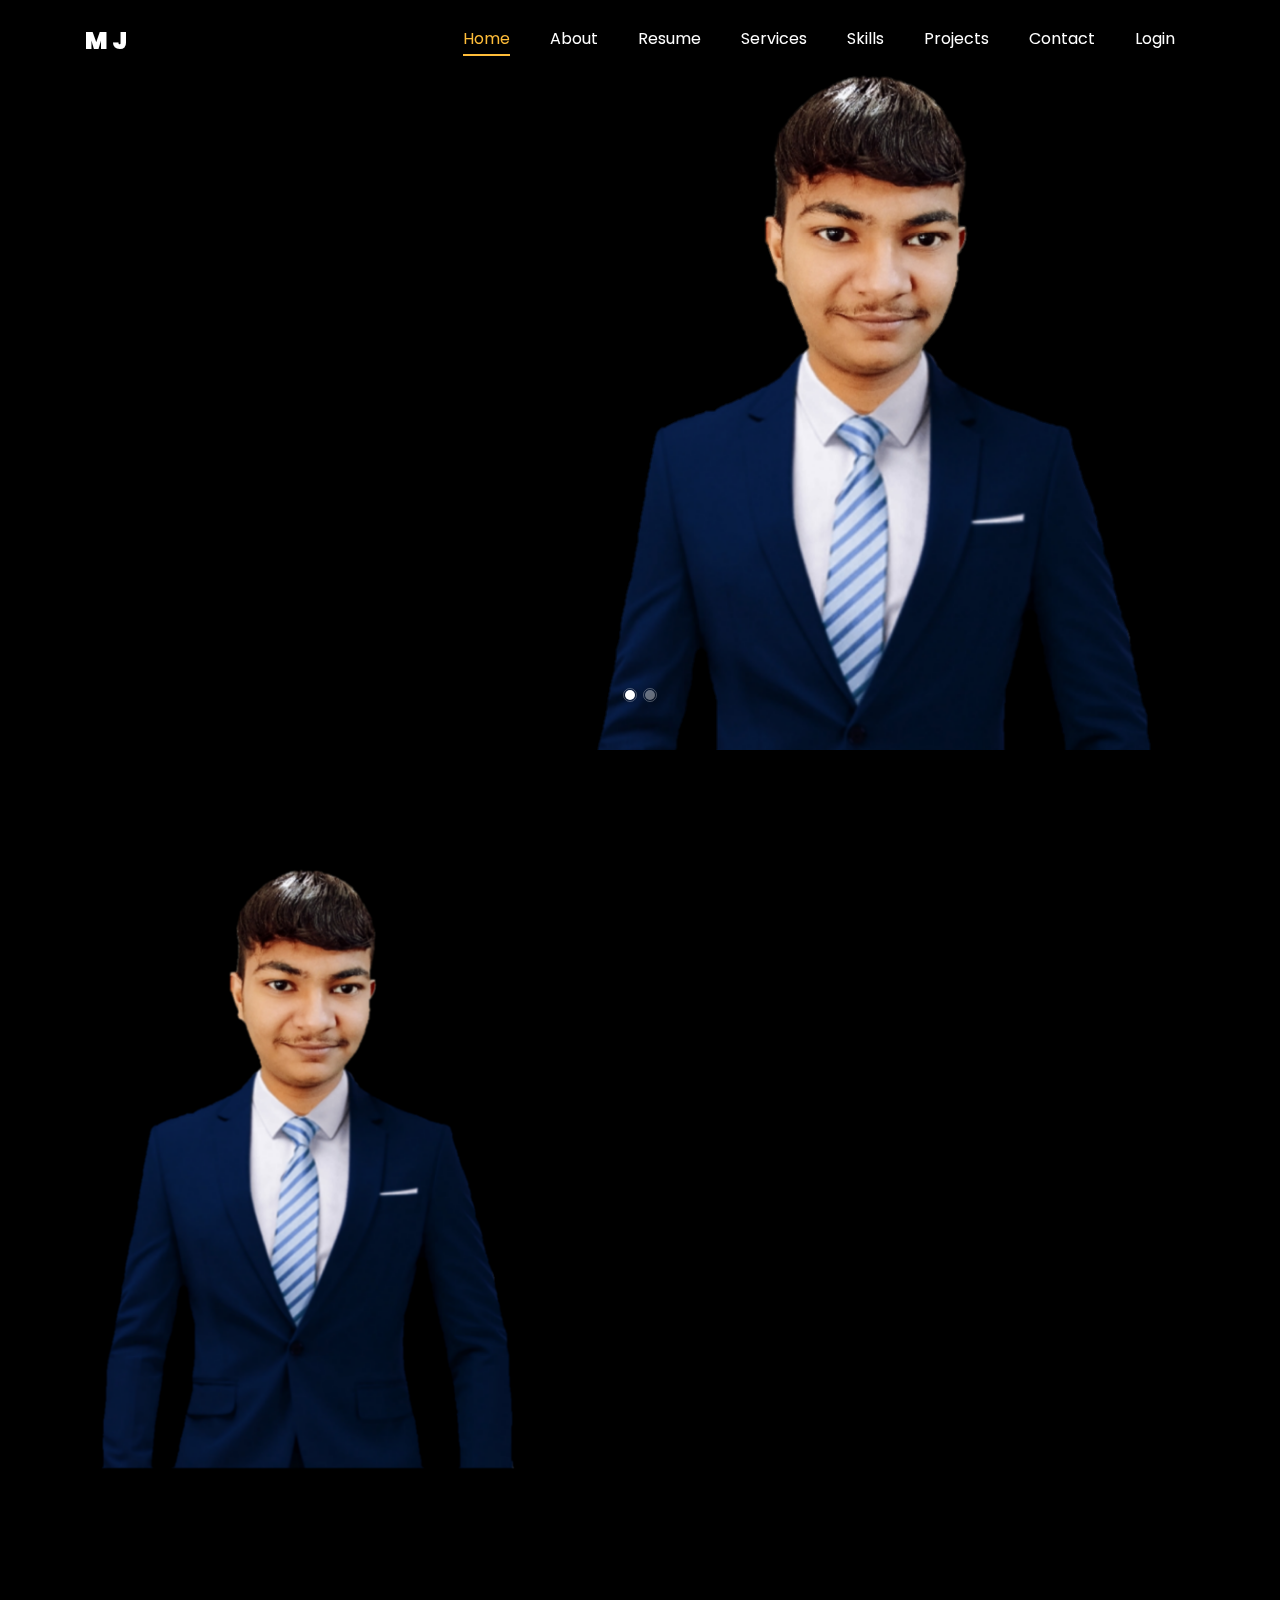
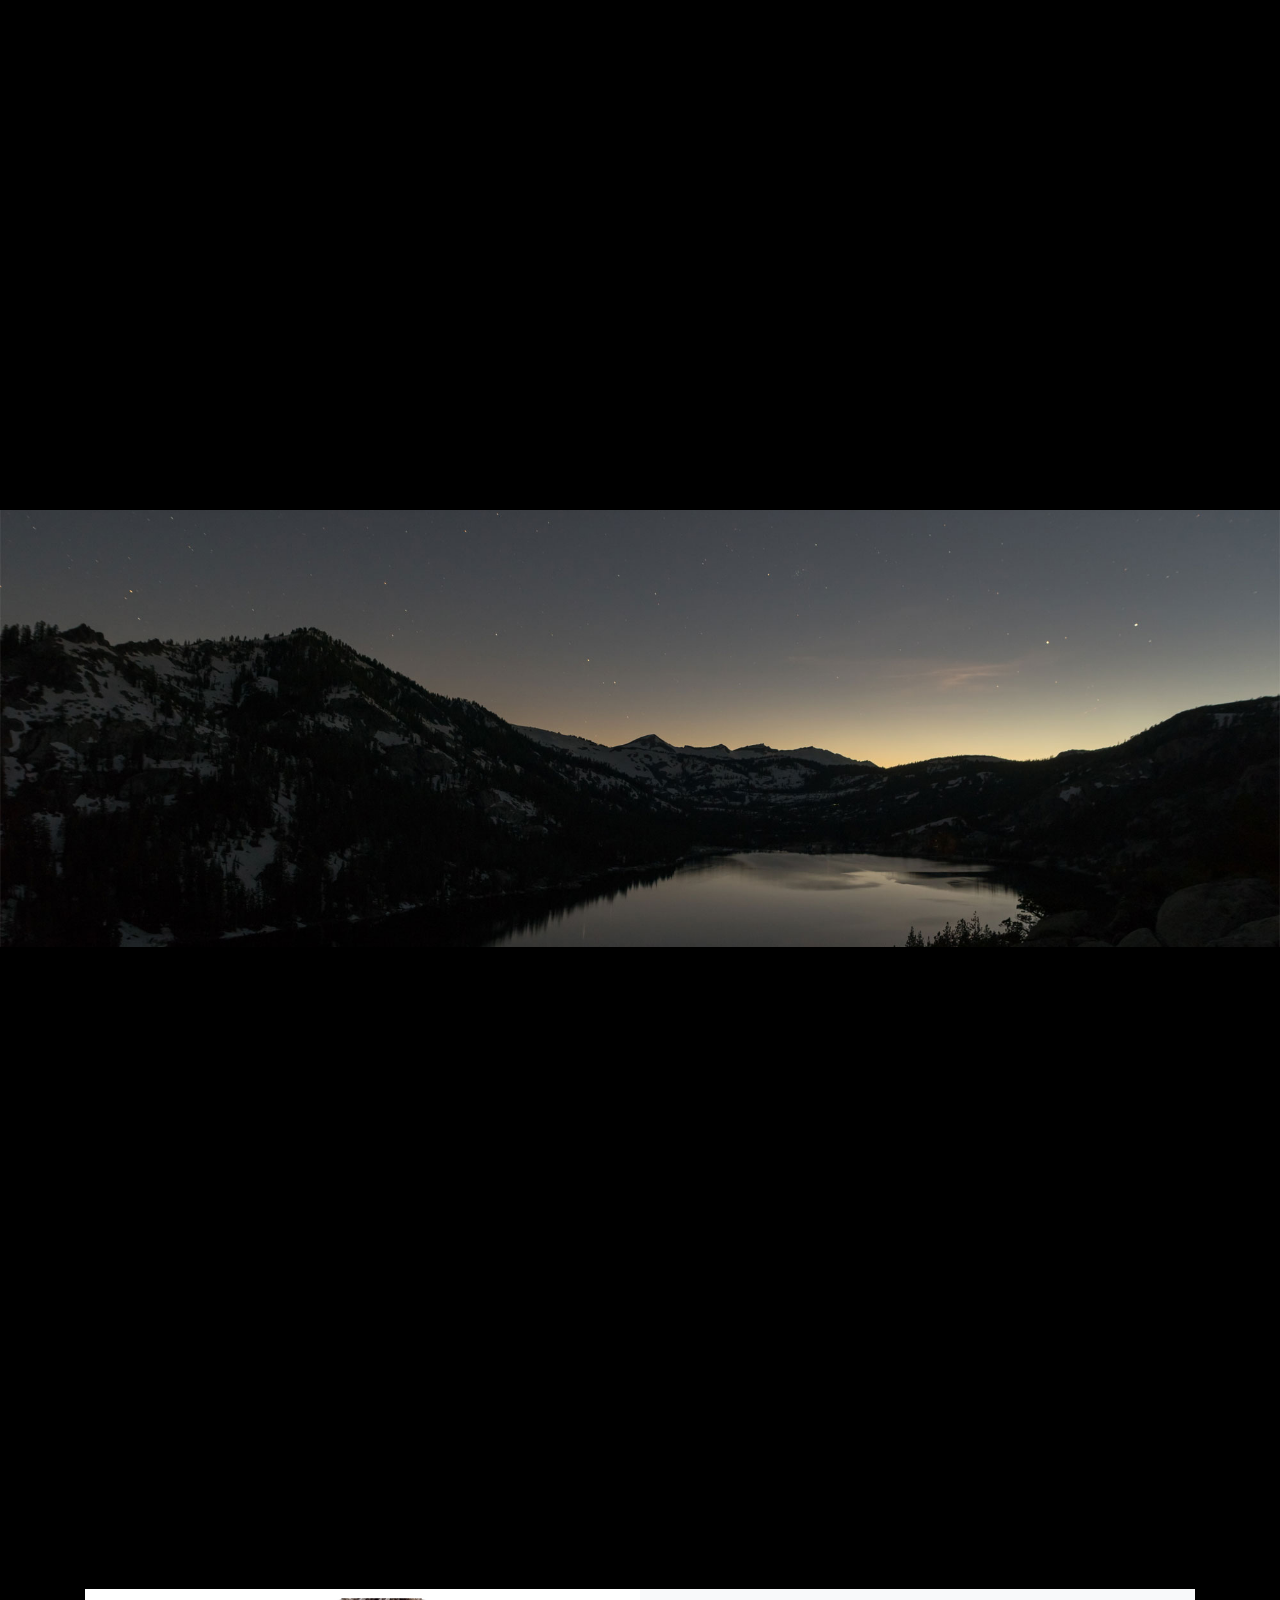
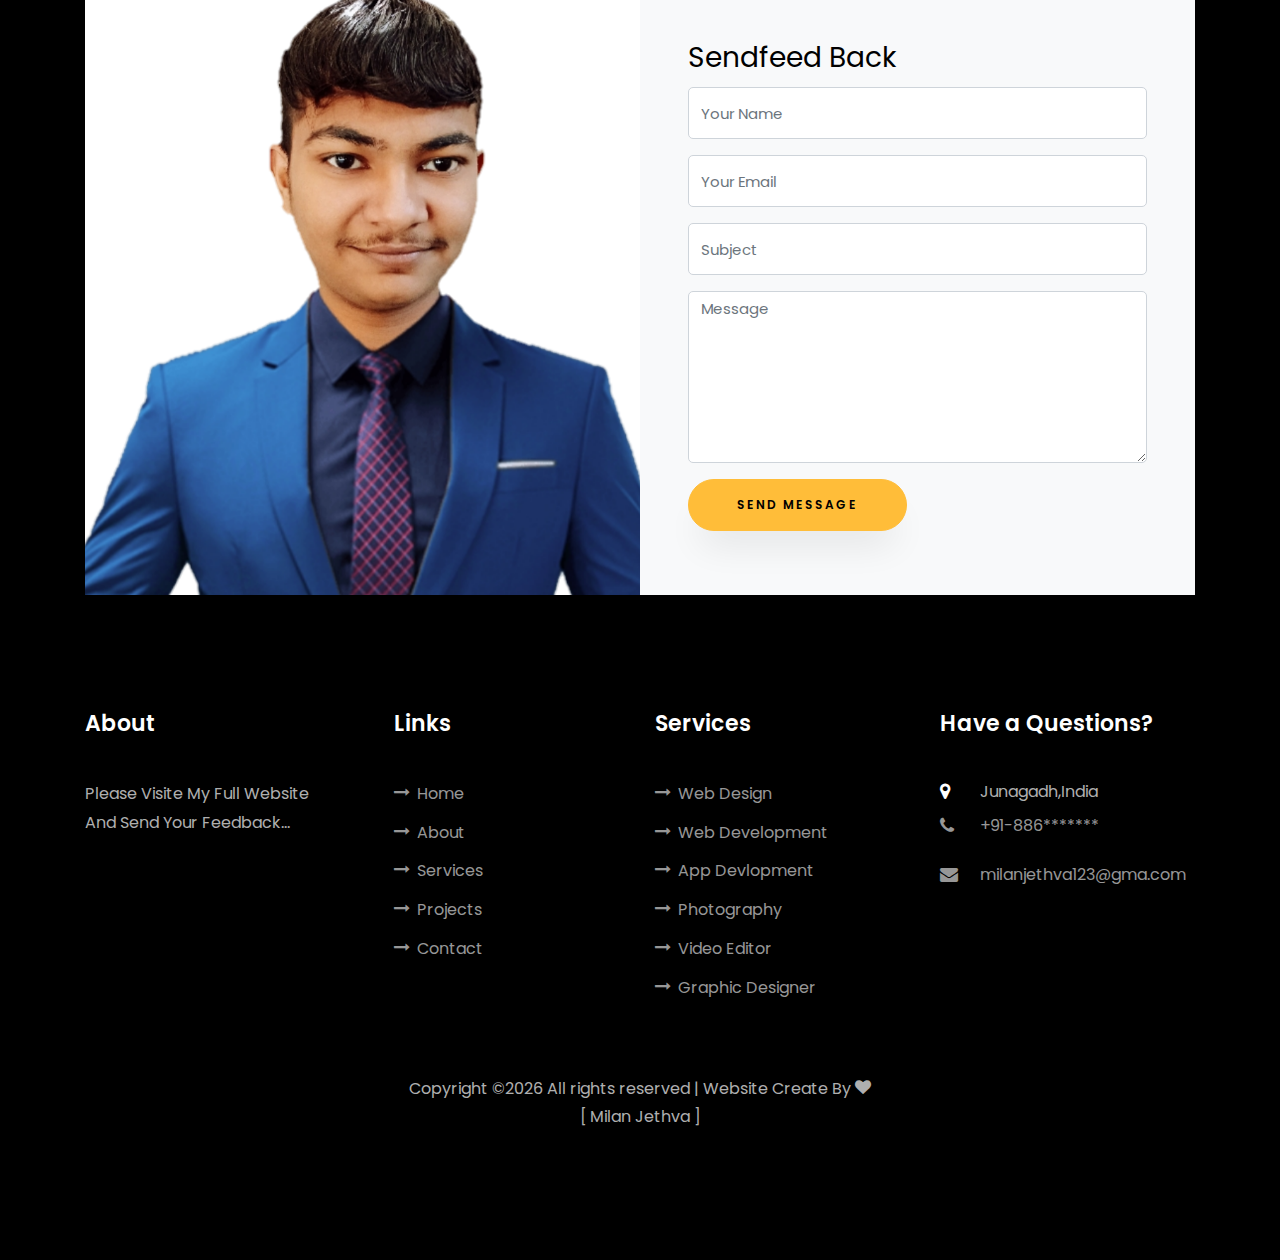
<file: index.html>
<!DOCTYPE html>
<html lang="en">
  <head>
    <title>Clark - Free Bootstrap 4 Template by Colorlib</title>
    <meta charset="utf-8">
    <meta name="viewport" content="width=device-width, initial-scale=1, shrink-to-fit=no">
    
    <link href="https://fonts.googleapis.com/css?family=Poppins:100,200,300,400,500,600,700,800,900" rel="stylesheet">

    <link rel="stylesheet" href="css/open-iconic-bootstrap.min.css">
    <link rel="stylesheet" href="css/animate.css">
    
    <link rel="stylesheet" href="css/owl.carousel.min.css">
    <link rel="stylesheet" href="css/owl.theme.default.min.css">
    <link rel="stylesheet" href="css/magnific-popup.css">

    <link rel="stylesheet" href="css/aos.css">

    <link rel="stylesheet" href="css/ionicons.min.css">
    
    <link rel="stylesheet" href="css/flaticon.css">
    <link rel="stylesheet" href="css/icomoon.css">
    <link rel="stylesheet" href="css/st.css">
  </head>
  <body data-spy="scroll" data-target=".site-navbar-target" data-offset="300">
	  
	  
    <nav class="navbar navbar-expand-lg navbar-dark ftco_navbar ftco-navbar-light site-navbar-target" id="ftco-navbar">
	    <div class="container">
	      <a class="navbar-brand" href="index.html">M J</a>
	      <button class="navbar-toggler js-fh5co-nav-toggle fh5co-nav-toggle" type="button" data-toggle="collapse" data-target="#ftco-nav" aria-controls="ftco-nav" aria-expanded="false" aria-label="Toggle navigation">
	        <span class="oi oi-menu"></span> Menu
	      </button>

	      <div class="collapse navbar-collapse" id="ftco-nav">
	        <ul class="navbar-nav nav ml-auto">
	          <li class="nav-item"><a href="#home-section" class="nav-link"><span>Home</span></a></li>
	          <li class="nav-item"><a href="#about-section" class="nav-link"><span>About</span></a></li>
	          <li class="nav-item"><a href="#resume-section" class="nav-link"><span>Resume</span></a></li>
	          <li class="nav-item"><a href="#services-section" class="nav-link"><span>Services</span></a></li>
	          <li class="nav-item"><a href="#skills-section" class="nav-link"><span>Skills</span></a></li>
	          <li class="nav-item"><a href="#projects-section" class="nav-link"><span>Projects</span></a></li>
	          <li class="nav-item"><a href="#contact-section" class="nav-link"><span>Contact</span></a></li>
	          <li class="nav-item"><a href="lom.html" class="nav-link"><span>Login</span></a></li>
	        </ul>
	      </div>
	    </div>
	  </nav>
	  <section id="home-section" class="hero">
		  <div class="home-slider  owl-carousel">
	      <div class="slider-item ">
	      	<div class="overlay"></div>
	        <div class="container">
	          <div class="row d-md-flex no-gutters slider-text align-items-end justify-content-end" data-scrollax-parent="true">
	          	<div class="one-third js-fullheight order-md-last img" style="background-image:url(images/oo.png);">
	          		<div class="overlay"></div>
	          	</div>
		          <div class="one-forth d-flex  align-items-center ftco-animate" data-scrollax=" properties: { translateY: '70%' }">
		          	<div class="text">
		          		<span class="subheading">Hello!</span>
			            <h1 class="mb-4 mt-3">I'm <span><br> Milan Jethva</span></h1>
			            <h2 class="mb-4">Designer & Devloper</h2>
			            <p><a href="#send" class="btn btn-primary py-3 px-4">Hire me</a> <a href="#projects-section" class="btn btn-white btn-outline-white py-3 px-4">My works</a></p>
		            </div>
		          </div>
	        	</div>
	        </div>
	      </div>

	      <div class="slider-item">
	      	<div class="overlay"></div>
	        <div class="container">
	          <div class="row d-flex no-gutters slider-text align-items-end justify-content-end" data-scrollax-parent="true">
	          	<div class="one-third js-fullheight order-md-last img" style="background-image:url(images/jj.png);">
	          		<div class="overlay"></div>
	          	</div>
		          <div class="one-forth d-flex align-items-center ftco-animate" data-scrollax=" properties: { translateY: '70%' }">
		          	<div class="text">
		          		<span class="subheading">Hello!</span>
			            <h1 class="mb-4 mt-3">I'm <span><br>Designer & Devloper</span></h1>
			            <h2 class="mb-4">work in india</h2>
			            <p><a href="" class="btn btn-primary py-3 px-4">Hire me</a> <a href="#spanprojects-section" class="btn btn-white btn-outline-white py-3 px-4">My works</a></p>
		            </div>
	        	</div>
	        </div>
	      </div>
	    </div>
    </section>

    <section class="ftco-about img ftco-section ftco-no-pb" id="about-section">
    	<div class="container">
    		<div class="row d-flex">
    			<div class="col-md-6 col-lg-5 d-flex">
    				<div class="img-about img d-flex align-items-stretch">
    					<div class="overlay"></div>
	    				<div class="img d-flex align-self-stretch align-items-center" style="background-image:url(images/about.png);">
	    				</div>
    				</div>
    			</div>
    			<div class="col-md-6 col-lg-7 pl-lg-5 pb-5">
    				<div class="row justify-content-start pb-3">
		          <div class="col-md-12 heading-section ftco-animate">
		          	<h1 class="big">About</h1>
		            <h2 class="mb-4">About Me</h2>
		            <p>My All Detail Available On CV.</p>
		            <ul class="about-info mt-4 px-md-0 px-2">
		            	<li class="d-flex"><span>Name:</span> <span>Milan Jethva</span></li>
		            	<li class="d-flex"><span>Date of birth:</span> <span>January 13, 2004</span></li>
		            	<li class="d-flex"><span>Address:</span> <span>Junagadh,India</span></li>
		            	<li class="d-flex"><span>Zip code:</span> <span>362001</span></li>
		            	<li class="d-flex"><span>Email:</span> <span>milanjethva123@gmail.com</span></li>
		            	<li class="d-flex"><span>Phone: </span> <span>+91-886*******</span></li>
		            </ul>
		          </div>
		        </div>
	          <div class="counter-wrap ftco-animate d-flex mt-md-3">
              <div class="text">
              	<p class="mb-4">
	                <span class="number" data-number="12">0</span>
	                <span>Project complete</span>
                </p>
                <p><a href="cvs.php" class="btn btn-primary py-3 px-3">Download CV</a></p>
              </div>
	          </div>
	        </div>
        </div>
    	</div>
    </section>

    <section class="ftco-section ftco-no-pb" id="resume-section">
    	<div class="container">
    		<div class="row justify-content-center pb-5">
          <div class="col-md-10 heading-section text-center ftco-animate">
          	<h1 class="big big-2">Resume</h1>
            <h2 class="mb-4">Resume</h2>
            <p>My All Detail Available On CV.</p>
          </div>
        </div>
    		<div class="row">
    			<div class="col-md-6">
    				<div class="resume-wrap ftco-animate">
    					<span class="date">2021-2022</span>
    					<h2>HSC </h2>
    					<span class="position">GUJARAT BORD</span>
    					<p class="mt-4">Higher secondary education complete </p>
    				</div>
    				
    			</div>


    			<div class="col-md-6">
    				
    				<div class="resume-wrap ftco-animate">
    					<span class="date">2022-''</span>
    					<h2>B.C.A </h2>
    					<span class="position">BKNMU University</span>
    					<p class="mt-4">B.C.A Running in B.K.N.M.U university </p>
    				</div>
    			</div>
    		</div>
    		<form method="post">
    		<div class="row justify-content-center mt-5">
    			<div class="col-md-6 text-center ftco-animate">
    				<p><a href="cvs.php" class="btn btn-primary py-4 px-5" name="btn" target="_blank">Download CV</a></p>
    			</div>
    		</div>
    		</form>
    	</div>
    </section>

    <section class="ftco-section" id="services-section">
    	<div class="container">
    		<div class="row justify-content-center py-5 mt-5">
          <div class="col-md-12 heading-section text-center ftco-animate">
          	<h1 class="big big-2">Services</h1>
            <h2 class="mb-4">Services</h2>
            <p>My service is based on my knowlege.</p>
          </div>
        </div>
    		<div class="row">
					<div class="col-md-4 text-center d-flex ftco-animate">
						<a href="#s1" class="services-1">
							<span class="icon">
								<i class="flaticon-ideas"></i>
							</span>
							<div class="desc">
								<h3 class="mb-5">Web Design</h3>
							</div>
						</a>
					</div>
					<div class="col-md-4 text-center d-flex ftco-animate">
						<a href="#s2" class="services-1">
							<span class="icon">
								<i class="flaticon-ideas"></i>
							</span>
							<div class="desc">
								<h3 class="mb-5">Phtography</h3>
							</div>
						</a>
					</div>
					<div class="col-md-4 text-center d-flex ftco-animate">
						<a href="#s3" class="services-1">
							<span class="icon">
								<i class="flaticon-ideas"></i>
							</span>
							<div class="desc">
								<h3 class="mb-5">Web Developer</h3>
							</div>
						</a>
					</div>

					<div class="col-md-4 text-center d-flex ftco-animate">
						<a href="#s4" class="services-1">
							<span class="icon">
								<i class="flaticon-ideas"></i>
							</span>
							<div class="desc">
								<h3 class="mb-5">App Developing</h3>
							</div>
						</a>
					</div>
					<div class="col-md-4 text-center d-flex ftco-animate">
						<a href="#s5" class="services-1">
							<span class="icon">
								<i class="flaticon-ideas"></i>
							</span>
							<div class="desc">
								<h3 class="mb-5">Video Editor</h3>
							</div>
						</a>
					</div>
					<div class="col-md-4 text-center d-flex ftco-animate">
						<a href="#s6" class="services-1">
							<span class="icon">
								<i class="flaticon-ideas"></i>
							</span>
							<div class="desc">
								<h3 class="mb-5">Graphic Designer</h3>
							</div>
						</a>
					</div>
				</div>
    	</div>
    </section>

		
		<section class="ftco-section" id="skills-section">
			<div class="container">
				<div class="row justify-content-center pb-5">
          <div class="col-md-12 heading-section text-center ftco-animate">
          	<h1 class="big big-2">Skills</h1>
            <h2 class="mb-4">My Skills</h2>
            <p>My skill is better but your skill is very better.</p>
          </div>
        </div>
				<div class="row">
					<div class="col-md-6 animate-box">
						<div class="progress-wrap ftco-animate">
							<h3>HTML5</h3>
							<div class="progress">
							 	<div class="progress-bar color-2" role="progressbar" aria-valuenow="85"
							  	aria-valuemin="0" aria-valuemax="100" style="width:95%">
							    <span>95%</span>
							  	</div>
							</div>
						</div>
					</div>
					<div class="col-md-6 animate-box">
						<div class="progress-wrap ftco-animate">
							<h3>CSS3</h3>
							<div class="progress">
							 	<div class="progress-bar color-3" role="progressbar" aria-valuenow="95"
							  	aria-valuemin="0" aria-valuemax="100" style="width:95%">
							    <span>90%</span>
							  	</div>
							</div>
						</div>
					</div>
					<div class="col-md-6 animate-box">
						<div class="progress-wrap ftco-animate">
							<h3>PHP</h3>
							<div class="progress">
							 	<div class="progress-bar color-4" role="progressbar" aria-valuenow="90"
							  	aria-valuemin="0" aria-valuemax="100" style="width:95%">
							    <span>95%</span>
							  	</div>
							</div>
						</div>
					</div>
					<div class="col-md-6 animate-box">
						<div class="progress-wrap ftco-animate">
							<h3>JAVA</h3>
							<div class="progress">
							 	<div class="progress-bar color-5" role="progressbar" aria-valuenow="70"
							  	aria-valuemin="0" aria-valuemax="100" style="width:70%">
							    <span>70%</span>
							  	</div>
							</div>
						</div>
					</div>
					<div class="col-md-6 animate-box">
						<div class="progress-wrap ftco-animate">
							<h3>C Language</h3>
							<div class="progress">
							 	<div class="progress-bar color-6" role="progressbar" aria-valuenow="80"
							  	aria-valuemin="0" aria-valuemax="100" style="width:80%">
							    <span>80%</span>
							  	</div>
							</div>
						</div>
					</div>

					<div class="col-md-6 animate-box">
						<div class="progress-wrap ftco-animate">
							<h3>Photoshop</h3>
							<div class="progress">
							 	<div class="progress-bar color-1" role="progressbar" aria-valuenow="90"
							  	aria-valuemin="0" aria-valuemax="100" style="width:60%">
							    <span>60%</span>
							  	</div>
							</div>
						</div>
					</div>
				</div>
			</div>
		</section>
 

    <section class="ftco-section ftco-project" id="projects-section">
    	<div class="container">
    		<div class="row justify-content-center pb-5">
          <div class="col-md-12 heading-section text-center ftco-animate">
          	<h1 class="big big-2">Projects</h1>
            <h2 class="mb-4">Our Projects</h2>
            <p>My project is under it.</p>
          </div>
        </div>
    		<div class="row">
    			<div class="col-md-4">
    				<div class="project img ftco-animate d-flex justify-content-center align-items-center" style="background-image: url(images/p-1.jpg);">
    					<div class="overlay"></div>
	    				<div class="text text-center p-4">
	    					<h3><a href="#"> Add All Photo Coming Soon</a></h3>
	    					<span>App Devloping </span>
	    				</div>
    				</div>
  				</div>
  				<div class="col-md-8">
    				<div class="project img ftco-animate d-flex justify-content-center align-items-center" style="background-image: url(images/p-2.jpg);">
    					<div class="overlay"></div>
	    				<div class="text text-center p-4">
	    					<h3><a href="#"> Add All Photo Coming Soon</a></h3>
	    					<span>Web Devlopment</span>
	    				</div>
    				</div>
  				</div>

    			<div class="col-md-8">
    				<div class="project img ftco-animate d-flex justify-content-center align-items-center" style="background-image: url(images/p-3.jpg);">
    					<div class="overlay"></div>
	    				<div class="text text-center p-4">
	    					<h3><a href="#"> Add All Photo Coming Soon</a></h3>
	    					<span>Web Design</span>
	    				</div>
    				</div>

    				<div class="project img ftco-animate d-flex justify-content-center align-items-center" style="background-image: url(images/po.png);">
    					<div class="overlay"></div>
	    				<div class="text text-center p-4">
	    					<h3><a href="#"> Add All Photo Coming Soon</a></h3>
	    					<span>SoftWare Devlopment</span>
	    				</div>
    				</div>
    			</div>
    			<div class="col-md-4">
    				<div class="row">
    					<div class="col-md-12">
		    				<div class="project img ftco-animate d-flex justify-content-center align-items-center" style="background-image: url(images/p-5.jpg);">
		    					<div class="overlay"></div>
			    				<div class="text text-center p-4">
			    					<h3><a href="#"> Add All Photo Coming Soon</a></h3>
			    					<span>Graphic Design</span>
			    				</div>
		    				</div>
	    				</div>
	    				<div class="col-md-12">
		    				<div class="project img ftco-animate d-flex justify-content-center align-items-center" style="background-image: url(images/project-3.jpg);">
		    					<div class="overlay"></div>
			    				<div class="text text-center p-4">
			    					<h3><a href="#"> Add All Photo Coming Soon</a></h3>
			    					<span></span>
			    				</div>
		    				</div>
	    				</div>
    				</div>
    			</div>
    		</div>
    	</div>
    </section>

<!--
    <section class="ftco-section" id="blog-section">
      <div class="container">
        <div class="row justify-content-center mb-5 pb-5">
          <div class="col-md-7 heading-section text-center ftco-animate">
            <h1 class="big big-2">Blog</h1>
            <h2 class="mb-4">Our Blog</h2>
            <p>Far far away, behind the word mountains, far from the countries Vokalia and Consonantia</p>
          </div>
        </div>
        <div class="row d-flex">
          <div class="col-md-4 d-flex ftco-animate">
          	<div class="blog-entry justify-content-end">
              <a href="single.html" class="block-20" style="background-image: url('images/image_1.jpg');">
              </a>
              <div class="text mt-3 float-right d-block">
              	<div class="d-flex align-items-center mb-3 meta">
	                <p class="mb-0">
	                	<span class="mr-2">June 21, 2019</span>
	                	<a href="#" class="mr-2">Admin</a>
	                	<a href="#" class="meta-chat"><span class="icon-chat"></span> 3</a>
	                </p>
                </div>
                <h3 class="heading"><a href="single.html">Why Lead Generation is Key for Business Growth</a></h3>
                <p>A small river named Duden flows by their place and supplies it with the necessary regelialia.</p>
              </div>
            </div>
          </div>
          <div class="col-md-4 d-flex ftco-animate">
          	<div class="blog-entry justify-content-end">
              <a href="single.html" class="block-20" style="background-image: url('images/image_2.jpg');">
              </a>
              <div class="text mt-3 float-right d-block">
              	<div class="d-flex align-items-center mb-3 meta">
	                <p class="mb-0">
	                	<span class="mr-2">June 21, 2019</span>
	                	<a href="#" class="mr-2">Admin</a>
	                	<a href="#" class="meta-chat"><span class="icon-chat"></span> 3</a>
	                </p>
                </div>
                <h3 class="heading"><a href="single.html">Why Lead Generation is Key for Business Growth</a></h3>
                <p>A small river named Duden flows by their place and supplies it with the necessary regelialia.</p>
              </div>
            </div>
          </div>
          <div class="col-md-4 d-flex ftco-animate">
          	<div class="blog-entry">
              <a href="single.html" class="block-20" style="background-image: url('images/image_3.jpg');">
              </a>
              <div class="text mt-3 float-right d-block">
              	<div class="d-flex align-items-center mb-3 meta">
	                <p class="mb-0">
	                	<span class="mr-2">June 21, 2019</span>
	                	<a href="#" class="mr-2">Admin</a>
	                	<a href="#" class="meta-chat"><span class="icon-chat"></span> 3</a>
	                </p>
                </div>
                <h3 class="heading"><a href="single.html">Why Lead Generation is Key for Business Growth</a></h3>
                <p>A small river named Duden flows by their place and supplies it with the necessary regelialia.</p>
              </div>
            </div>
          </div>
        </div>
      </div>
    </section>
-->
    
    <section class="ftco-section ftco-no-pt ftco-no-pb ftco-counter img" id="section-counter">
    	<div class="container">
				<div class="row d-md-flex align-items-center">
          <div class="col-md d-flex justify-content-center counter-wrap ftco-animate">
            <div class="block-18">
              <div class="text">
                <strong class="number" data-number="10">0</strong>
                <span>Awards</span>
              </div>
            </div>
          </div>
          <div class="col-md d-flex justify-content-center counter-wrap ftco-animate">
            <div class="block-18">
              <div class="text">
                <strong class="number" data-number="12">0</strong>
                <span>Complete Projects</span>
              </div>
            </div>
          </div>
          <div class="col-md d-flex justify-content-center counter-wrap ftco-animate">
            <div class="block-18">
              <div class="text">
                <strong class="number" data-number="10">0</strong>
                <span>Hard Work</span>
              </div>
            </div>
          </div>
          <div class="col-md d-flex justify-content-center counter-wrap ftco-animate">
            <div class="block-18">
              <div class="text">
                <strong class="number" data-number="24">0</strong>
                <span>Houres of Support</span>
              </div>
            </div>
          </div>
        </div>
      </div>
    </section>

    <section class="ftco-section ftco-hireme img margin-top" style="background-image: url(images/bg_1.jpg)">
			<div class="container">
				<div class="row justify-content-center">
					<div class="col-md-7 ftco-animate text-center">
						<h2>I'm <span>Available</span> for freelancing</h2>
						<p>I'd feel better if you'd hire someone to help you...</p>
						<p class="mb-0"><a href="#hire" class="btn btn-primary py-3 px-4">Hire me</a></p>
					</div>
				</div>
			</div>
		</section>

    <section class="ftco-section contact-section ftco-no-pb" id="contact-section">
      <div class="container">
      	<div class="row justify-content-center mb-5 pb-3">
          <div class="col-md-7 heading-section text-center ftco-animate">
            <h1 class="big big-2">Contact</h1>
            <h2 class="mb-4">Contact Me</h2>
            <p>If you have any question please do not hesitate to contect me.</p>
          </div>
        </div>

        <div class="row d-flex contact-info mb-5">
          <div class="col-md-6 col-lg-3 d-flex ftco-animate">
          	<div class="align-self-stretch box p-4 text-center">
          		<div class="icon d-flex align-items-center justify-content-center">
          			<span class="icon-map-signs"></span>
          		</div>
          		<h3 class="mb-4">Address</h3>
	            <p>Junagadh,India</p>
	          </div>
          </div>
          <div class="col-md-6 col-lg-3 d-flex ftco-animate">
          	<div class="align-self-stretch box p-4 text-center">
          		<div class="icon d-flex align-items-center justify-content-center">
          			<span class="icon-phone2"></span>
          		</div>
          		<h3 class="mb-4">Contact Number</h3>
	            <p><a href="tel://1234567920">+91-886*******</a></p>
	          </div>
          </div>
          <div class="col-md-6 col-lg-3 d-flex ftco-animate">
          	<div class="align-self-stretch box p-4 text-center">
          		<div class="icon d-flex align-items-center justify-content-center">
          			<span class="icon-paper-plane"></span>
          		</div>
          		<h3 class="mb-4">Email Address</h3>
	            <p><a href="mailto:info@yoursite.com">milanjethva123@gmail.com</a></p>
	          </div>
          </div>
          <div class="col-md-6 col-lg-3 d-flex ftco-animate">
          	<div class="align-self-stretch box p-4 text-center">
          		<div class="icon d-flex align-items-center justify-content-center">
          			<span class="icon-globe"></span>
          		</div>
          		<h3 class="mb-4">Website</h3>
	            <p><a href="#">Milan Jethva.com</a></p>
	          </div>
          </div>
        </div>

        <div class="row no-gutters block-9">
          <div class="col-md-6 order-md-last d-flex">
            <form action="feed.php" class="bg-light p-4 p-md-5 contact-form" id="send" method="post">
            	<h3 style="color: black">Sendfeed Back</h3>
              <div class="form-group">
                <input type="text" class="form-control" placeholder="Your Name" name="nm">
              </div>
              <div class="form-group">
                <input type="text" class="form-control" placeholder="Your Email" name="email">
              </div>
              <div class="form-group">
                <input type="text" class="form-control" placeholder="Subject" name="sub">
              </div>
              <div class="form-group">
                <textarea name="" id="" cols="30" rows="7" class="form-control" placeholder="Message" name="msg"></textarea>
              </div>
              <div class="form-group">
                <input type="submit" value="Send Message" class="btn btn-primary py-3 px-5" name="btn">
              </div>
            </form>
          
          </div>

          <div class="col-md-6 d-flex">
          	<div class="img" style="background-image: url(images/mp.png);"></div>
          </div>
        </div>
      </div>
    </section>
		

    <footer class="ftco-footer ftco-section">
      <div class="container">
        <div class="row mb-5">
          <div class="col-md">
            <div class="ftco-footer-widget mb-4">
              <h2 class="ftco-heading-2">About</h2>
              <p>Please Visite My Full Website And Send Your Feedback...</p>
             <!-- <ul class="ftco-footer-social list-unstyled float-md-left float-lft mt-5">
                <li class="ftco-animate"><a href="#"><span class="icon-twitter"></span></a></li>
                <li class="ftco-animate"><a href="#"><span class="icon-facebook"></span></a></li>
                <li class="ftco-animate"><a href="#"><span class="icon-instagram"></span></a></li>
              </ul>
          -->
            </div>
          </div>
          <div class="col-md">
            <div class="ftco-footer-widget mb-4 ml-md-4">
              <h2 class="ftco-heading-2">Links</h2>
              <ul class="list-unstyled">
                <li><a href="#home-section"><span class="icon-long-arrow-right mr-2"></span>Home</a></li>
                <li><a href="#about-section"><span class="icon-long-arrow-right mr-2"></span>About</a></li>
                <li><a href="#services-section"><span class="icon-long-arrow-right mr-2"></span>Services</a></li>
                <li><a href="#projects-section"><span class="icon-long-arrow-right mr-2"></span>Projects</a></li>
                <li><a href="#contact-section"><span class="icon-long-arrow-right mr-2"></span>Contact</a></li>
              </ul>
            </div>
          </div>
          <div class="col-md">
             <div class="ftco-footer-widget mb-4">
              <h2 class="ftco-heading-2">Services</h2>
              <ul class="list-unstyled">
                <li><a href="#s1"><span class="icon-long-arrow-right mr-2"></span>Web Design</a></li>
                <li><a href="#s3"><span class="icon-long-arrow-right mr-2"></span>Web Development</a></li>
                <li><a href="#s4"><span class="icon-long-arrow-right mr-2"></span>App Devlopment</a></li>
                <li><a href="#s2"><span class="icon-long-arrow-right mr-2"></span>Photography</a></li>
                <li><a href="#s5"><span class="icon-long-arrow-right mr-2"></span>Video Editor</a></li>
                <li><a href="#s6"><span class="icon-long-arrow-right mr-2"></span>Graphic Designer</a></li>              
              </ul>
            </div>
          </div>
          <div class="col-md">
            <div class="ftco-footer-widget mb-4">
            	<h2 class="ftco-heading-2">Have a Questions?</h2>
            	<div class="block-23 mb-3">
	              <ul>
	                <li><span class="icon icon-map-marker"></span><span class="text">Junagadh,India</span></li>
	                <li><a href="#"><span class="icon icon-phone"></span><span class="text">+91-886*******</span></a></li>
	                <li><a href="#"><span class="icon icon-envelope"></span><span class="text">milanjethva123@gma.com</span></a></li>
	              </ul>
	            </div>
            </div>
          </div>
        </div>
        <div class="row">
          <div class="col-md-12 text-center">

            <p><!-- Link back to Colorlib can't be removed. Template is licensed under CC BY 3.0. -->
  Copyright &copy;<script>document.write(new Date().getFullYear());</script> All rights reserved | Website Create By <i class="icon-heart color-danger" aria-hidden="true"></i> 	 <br><a href="#">[ Milan Jethva ]</a>
  <!-- Link back to Colorlib can't be removed. Template is licensed under CC BY 3.0. --></p>
          </div>
        </div>
      </div>
    </footer>
    
  

  <!-- loader -->
  <div id="ftco-loader" class="show fullscreen"><svg class="circular" width="48px" height="48px"><circle class="path-bg" cx="24" cy="24" r="22" fill="none" stroke-width="4" stroke="#eeeeee"/><circle class="path" cx="24" cy="24" r="22" fill="none" stroke-width="4" stroke-miterlimit="10" stroke="#F96D00"/></svg></div>


  <script src="js/jquery.min.js"></script>
  <script src="js/jquery-migrate-3.0.1.min.js"></script>
  <script src="js/popper.min.js"></script>
  <script src="js/bootstrap.min.js"></script>
  <script src="js/jquery.easing.1.3.js"></script>
  <script src="js/jquery.waypoints.min.js"></script>
  <script src="js/jquery.stellar.min.js"></script>
  <script src="js/owl.carousel.min.js"></script>
  <script src="js/jquery.magnific-popup.min.js"></script>
  <script src="js/aos.js"></script>
  <script src="js/jquery.animateNumber.min.js"></script>
  <script src="js/scrollax.min.js"></script>
  
  <script src="js/main.js"></script>
    
  </body>
</html>
</file>
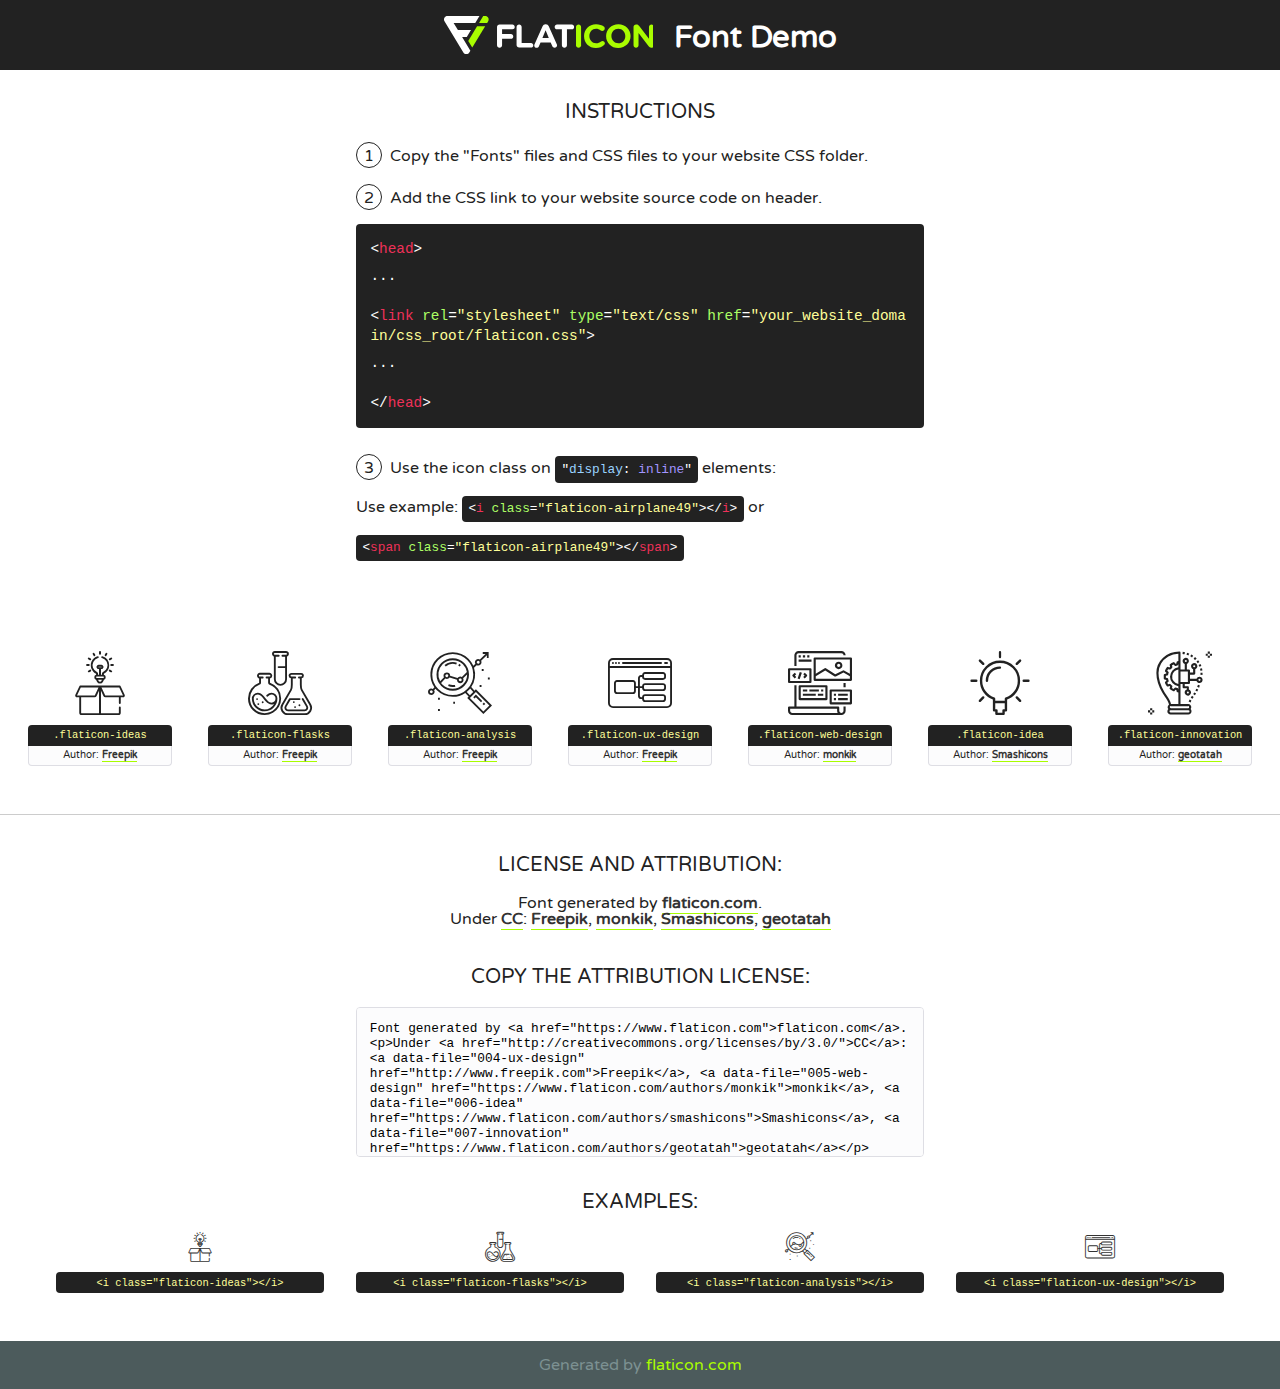
<file: fonts/flaticon/font/flaticon.html>
<!DOCTYPE html>
<!--
  Flaticon icon font: Flaticon
  Creation date: 20/03/2019 02:18
-->
<html>
<!DOCTYPE html>
<html>

<head>
    <title>Flaticon WebFont</title>
    <link href="http://fonts.googleapis.com/css?family=Varela+Round" rel="stylesheet" type="text/css" />
    <link rel="stylesheet" type="text/css" href="flaticon.css">
    <meta charset="UTF-8">
    <style>
    html, body, div, span, applet, object, iframe,
    h1, h2, h3, h4, h5, h6, p, blockquote, pre,
    a, abbr, acronym, address, big, cite, code,
    del, dfn, em, img, ins, kbd, q, s, samp,
    small, strike, strong, sub, sup, tt, var,
    b, u, i, center,
    dl, dt, dd, ol, ul, li,
    fieldset, form, label, legend,
    table, caption, tbody, tfoot, thead, tr, th, td,
    article, aside, canvas, details, embed, 
    figure, figcaption, footer, header, hgroup, 
    menu, nav, output, ruby, section, summary,
    time, mark, audio, video {
        margin: 0;
        padding: 0;
        border: 0;
        font-size: 100%;
        font: inherit;
        vertical-align: baseline;
    }
    /* HTML5 display-role reset for older browsers */
    article, aside, details, figcaption, figure, 
    footer, header, hgroup, menu, nav, section {
        display: block;
    }
    body {
        line-height: 1;
    }
    ol, ul {
        list-style: none;
    }
    blockquote, q {
        quotes: none;
    }
    blockquote:before, blockquote:after,
    q:before, q:after {
        content: '';
        content: none;
    }
    table {
        border-collapse: collapse;
        border-spacing: 0;
    }
    body {
        font-family: 'Varela Round', Helvetica, Arial, sans-serif;
        font-size: 16px;
        color: #222;
    }
    a {
        color: #333;
        border-bottom: 1px solid #a9fd00;
        font-weight: bold;
        text-decoration: none;
    }
    * {
        -moz-box-sizing: border-box;
        -webkit-box-sizing: border-box;
        box-sizing: border-box;
        margin: 0;
        padding: 0;
    }
    [class^="flaticon-"]:before, [class*=" flaticon-"]:before, [class^="flaticon-"]:after, [class*=" flaticon-"]:after {
        font-family: Flaticon;
        font-size: 30px;
        font-style: normal;
        margin-left: 20px;
        color: #333;
    }
    .wrapper {
        max-width: 600px;
        margin: auto;
        padding: 0 1em;
    }
    .title {
        font-size: 1.25em;
        text-align: center;
        margin-bottom: 1em;
        text-transform: uppercase;
    }
    header {
        text-align: center;
        background-color: #222;
        color: #fff;
        padding: 1em;
    }
    header .logo {
        width: 210px;
        height: 38px;
        display: inline-block;
        vertical-align: middle;
        margin-right: 1em;
        border: none;
    }
    header strong {
        font-size: 1.95em;
        font-weight: bold;
        vertical-align: middle;
        margin-top: 5px;
        display: inline-block;
    }
    .demo {
        margin: 2em auto;
        line-height: 1.25em;
    }
    .demo ul li {
        margin-bottom: 1em;
    }
    .demo ul li .num {
        color: #222;
        border-radius: 20px;
        display: inline-block;
        width: 26px;
        padding: 3px;
        height: 26px;
        text-align: center;
        margin-right: 0.5em;
        border: 1px solid #222;
    }
    .demo ul li code {
        background-color: #222;
        border-radius: 4px;
        padding: 0.25em 0.5em;
        display: inline-block;
        color: #fff;
        font-family: Consolas,Monaco,Lucida Console,Liberation Mono,DejaVu Sans Mono,Bitstream Vera Sans Mono,Courier New, monospace;
        font-weight: lighter;
        margin-top: 1em;
        font-size: 0.8em;
        word-break: break-all;
    }
    .demo ul li code.big {
        padding: 1em;
        font-size: 0.9em;
    }
    .demo ul li code .red {
        color: #EF3159;
    }
    .demo ul li code .green {
        color: #ACFF65;
    }
    .demo ul li code .yellow {
        color: #FFFF99;
    }
    .demo ul li code .blue {
        color: #99D3FF;
    }
    .demo ul li code .purple {
        color: #A295FF;
    }
    .demo ul li code .dots {
        margin-top: 0.5em;
        display: block;
    }
    #glyphs {
        border-bottom: 1px solid #ccc;
        padding: 2em 0;
        text-align: center;
    }
    .glyph {
        display: inline-block;
        width: 9em;
        margin: 1em;
        text-align: center;
        vertical-align: top;
        background: #FFF;
    }
    .glyph .glyph-icon {
        padding: 10px;
        display: block;
        font-family:"Flaticon";
        font-size: 64px;
        line-height: 1;
    }
    .glyph .glyph-icon:before {
        font-size: 64px;
        color: #222;
        margin-left: 0;
    }
    .class-name {
        font-size: 0.65em;
        background-color: #222;
        color: #fff;
        border-radius: 4px 4px 0 0;
        padding: 0.5em;
        color: #FFFF99;
        font-family: Consolas,Monaco,Lucida Console,Liberation Mono,DejaVu Sans Mono,Bitstream Vera Sans Mono,Courier New, monospace;
    }
    .author-name {
        font-size: 0.6em;
        background-color: #fcfcfd;
        border: 1px solid #DEDEE4;
        border-top: 0;
        border-radius: 0 0 4px 4px;
        padding: 0.5em;
    }
    .class-name:last-child {
        font-size: 10px;
        color:#888;
    }
    .class-name:last-child a {
        font-size: 10px;
        color:#555;
    }
    .class-name:last-child a:hover {
        color:#a9fd00;
    }
    .glyph > input {
        display: block;
        width: 100px;
        margin: 5px auto;
        text-align: center;
        font-size: 12px;
        cursor: text;
    }
    .glyph > input.icon-input {
        font-family:"Flaticon";
        font-size: 16px;
        margin-bottom: 10px;
    }
    .attribution .title {
        margin-top: 2em;
    }
    .attribution textarea {
        background-color: #fcfcfd;
        padding: 1em;
        border: none;
        box-shadow: none;
        border: 1px solid #DEDEE4;
        border-radius: 4px;
        resize: none;
        width: 100%;
        height: 150px;
        font-size: 0.8em;
        font-family: Consolas,Monaco,Lucida Console,Liberation Mono,DejaVu Sans Mono,Bitstream Vera Sans Mono,Courier New, monospace;
        -webkit-appearance: none;
    }
    .iconsuse {
        margin: 2em auto;
        text-align: center;
        max-width: 1200px;
    }
    .iconsuse:after {
        content: '';
        display: table;
        clear: both;
    }
    .iconsuse .image {
        float: left;
        width: 25%;
        padding: 0 1em;
    }
    .iconsuse .image p {
        margin-bottom: 1em;
    }
    .iconsuse .image span {
        display: block;
        font-size: 0.65em;
        background-color: #222;
        color: #fff;
        border-radius: 4px;
        padding: 0.5em;
        color: #FFFF99;
        margin-top: 1em;
        font-family: Consolas,Monaco,Lucida Console,Liberation Mono,DejaVu Sans Mono,Bitstream Vera Sans Mono,Courier New, monospace;
    }
    #footer {
        text-align: center;
        background-color: #4C5B5C;
        color: #7c9192;
        padding: 1em;
    }
    #footer a {
        border: none;
        color: #a9fd00;
        font-weight: normal;
    }
    @media (max-width: 960px) {
        .iconsuse .image {
            width: 50%;
        }
    }
    @media (max-width: 560px) {
        .iconsuse .image {
            width: 100%;
        }
    }
    </style>
</head>

<body class="characters-off">

    <header>
        <a href="https://www.flaticon.com" target="_blank" class="logo">
            <svg version="1.1" xmlns="http://www.w3.org/2000/svg" xmlns:xlink="http://www.w3.org/1999/xlink" xmlns:a="http://ns.adobe.com/AdobeSVGViewerExtensions/3.0/" viewBox="0 0 560.875 102.036" enable-background="new 0 0 560.875 102.036" xml:space="preserve">
                <defs>
                </defs>
                <g>
                    <g class="letters">
                        <path fill="#ffffff" d="M141.596,29.675c0-3.777,2.985-6.767,6.764-6.767h34.438c3.426,0,6.15,2.728,6.15,6.15
                        c0,3.43-2.724,6.149-6.15,6.149h-27.674v13.091h23.719c3.429,0,6.151,2.724,6.151,6.15c0,3.43-2.723,6.149-6.151,6.149h-23.719
                        v17.574c0,3.773-2.986,6.761-6.764,6.761c-3.779,0-6.764-2.989-6.764-6.761V29.675z"></path>
                        <path fill="#ffffff" d="M193.844,29.149c0-3.781,2.985-6.767,6.764-6.767c3.776,0,6.763,2.985,6.763,6.767v42.957h25.039
                        c3.426,0,6.149,2.726,6.149,6.153c0,3.425-2.723,6.15-6.149,6.15h-31.802c-3.779,0-6.764-2.986-6.764-6.768V29.149z"></path>
                        <path fill="#ffffff" d="M241.891,75.71l21.438-48.407c1.492-3.341,4.215-5.357,7.906-5.357h0.792
                        c3.686,0,6.323,2.017,7.815,5.357l21.439,48.407c0.436,0.967,0.701,1.845,0.701,2.723c0,3.602-2.809,6.501-6.414,6.501
                        c-3.161,0-5.269-1.845-6.499-4.655l-4.132-9.661h-27.059l-4.301,10.102c-1.144,2.631-3.426,4.214-6.237,4.214
                        c-3.517,0-6.24-2.81-6.24-6.325C241.1,77.64,241.451,76.677,241.891,75.71z M279.932,58.666l-8.521-20.297l-8.526,20.297H279.932
                        z"></path>
                        <path fill="#ffffff" d="M314.864,35.387H301.86c-3.429,0-6.239-2.813-6.239-6.238c0-3.429,2.811-6.24,6.239-6.24h39.533
                        c3.426,0,6.237,2.811,6.237,6.24c0,3.425-2.811,6.238-6.237,6.238h-13.001v42.785c0,3.773-2.99,6.761-6.764,6.761
                        c-3.779,0-6.764-2.989-6.764-6.761V35.387z"></path>
                        <path fill="#A9FD00" d="M352.615,29.149c0-3.781,2.985-6.767,6.767-6.767c3.774,0,6.761,2.985,6.761,6.767v49.024
                        c0,3.773-2.987,6.761-6.761,6.761c-3.781,0-6.767-2.989-6.767-6.761V29.149z"></path>
                        <path fill="#A9FD00" d="M374.132,53.836v-0.179c0-17.481,13.178-31.801,32.065-31.801c9.22,0,15.459,2.458,20.557,6.238
                        c1.402,1.054,2.637,2.985,2.637,5.357c0,3.692-2.985,6.59-6.681,6.59c-1.845,0-3.071-0.702-4.044-1.319
                        c-3.776-2.813-7.729-4.393-12.562-4.393c-10.364,0-17.831,8.611-17.831,19.154v0.173c0,10.542,7.291,19.329,17.831,19.329
                        c5.715,0,9.492-1.756,13.359-4.834c1.049-0.874,2.458-1.491,4.039-1.491c3.429,0,6.325,2.813,6.325,6.236
                        c0,2.106-1.056,3.78-2.282,4.834c-5.539,4.834-12.036,7.733-21.878,7.733C387.572,85.464,374.132,71.493,374.132,53.836z"></path>
                        <path fill="#A9FD00" d="M433.009,53.836v-0.179c0-17.481,13.79-31.801,32.766-31.801c18.981,0,32.592,14.143,32.592,31.628v0.173
                        c0,17.483-13.785,31.807-32.769,31.807C446.625,85.464,433.009,71.32,433.009,53.836z M484.224,53.836v-0.179
                        c0-10.539-7.725-19.326-18.626-19.326c-10.893,0-18.449,8.611-18.449,19.154v0.173c0,10.542,7.73,19.329,18.626,19.329
                        C476.676,72.986,484.224,64.378,484.224,53.836z"></path>
                        <path fill="#A9FD00" d="M506.233,29.321c0-3.774,2.99-6.763,6.767-6.763h1.401c3.252,0,5.183,1.583,7.029,3.953l26.093,34.265
                        V29.059c0-3.692,2.99-6.677,6.681-6.677c3.683,0,6.671,2.985,6.671,6.677v48.934c0,3.78-2.987,6.765-6.764,6.765h-0.436
                        c-3.257,0-5.188-1.581-7.034-3.953l-27.056-35.492v32.944c0,3.687-2.985,6.676-6.678,6.676c-3.683,0-6.673-2.989-6.673-6.676
                        V29.321z"></path>
                    </g>
                    <g class="insignia">
                        <path fill="#ffffff" d="M48.372,56.137h12.517l11.156-18.537H37.186L25.688,18.539h57.825L94.668,0H9.271
                        C5.925,0,2.842,1.801,1.198,4.716c-1.644,2.907-1.593,6.482,0.134,9.343l50.38,83.501c1.678,2.781,4.689,4.476,7.938,4.476
                        c3.246,0,6.257-1.695,7.935-4.476l2.898-4.804L48.372,56.137z"></path>
                        <g class="i">
                            <path fill="#A9FD00" d="M93.575,18.539h0.031v0.004l21.652,0.004l2.705-4.488c1.727-2.861,1.778-6.436,0.133-9.343
                            C116.454,1.801,113.371,0,110.026,0h-5.294L93.575,18.539z"></path>
                            <polygon fill="#A9FD00" points="88.291,27.356 64.725,66.486 75.519,84.404 109.942,27.356"></polygon>
                        </g>
                    </g>
                </g>
            </svg>
        </a>
        <strong>Font Demo</strong>
    </header>


    <section class="demo wrapper">

        <p class="title">Instructions</p>

        <ul>
            <li>
                <span class="num">1</span>Copy the "Fonts" files and CSS files to your website CSS folder.
            </li>
            <li>
                <span class="num">2</span>Add the CSS link to your website source code on header.
                <code class="big">
                    &lt;<span class="red">head</span>&gt;
                    <br/><span class="dots">...</span>
                    <br/>&lt;<span class="red">link</span> <span class="green">rel</span>=<span class="yellow">"stylesheet"</span> <span class="green">type</span>=<span class="yellow">"text/css"</span> <span class="green">href</span>=<span class="yellow">"your_website_domain/css_root/flaticon.css"</span>&gt;
                    <br/><span class="dots">...</span>
                    <br/>&lt;/<span class="red">head</span>&gt;
                </code>
            </li>

            <li>
                <p>
                    <span class="num">3</span>Use the icon class on <code>"<span class="blue">display</span>:<span class="purple"> inline</span>"</code> elements:
                    <br />
                    Use example: <code>&lt;<span class="red">i</span> <span class="green">class</span>=<span class="yellow">&quot;flaticon-airplane49&quot;</span>&gt;&lt;/<span class="red">i</span>&gt;</code> or <code>&lt;<span class="red">span</span> <span class="green">class</span>=<span class="yellow">&quot;flaticon-airplane49&quot;</span>&gt;&lt;/<span class="red">span</span>&gt;</code>
            </li>
        </ul>

    </section>




   <section id="glyphs">          
    
      
        <div class="glyph"><div class="glyph-icon flaticon-ideas"></div>
            <div class="class-name">.flaticon-ideas</div>
            <div class="author-name">Author: <a data-file="001-ideas" href="http://www.freepik.com">Freepik</a> </div> 
        </div>        
        
        <div class="glyph"><div class="glyph-icon flaticon-flasks"></div>
            <div class="class-name">.flaticon-flasks</div>
            <div class="author-name">Author: <a data-file="002-flasks" href="http://www.freepik.com">Freepik</a> </div> 
        </div>        
        
        <div class="glyph"><div class="glyph-icon flaticon-analysis"></div>
            <div class="class-name">.flaticon-analysis</div>
            <div class="author-name">Author: <a data-file="003-analysis" href="http://www.freepik.com">Freepik</a> </div> 
        </div>        
        
        <div class="glyph"><div class="glyph-icon flaticon-ux-design"></div>
            <div class="class-name">.flaticon-ux-design</div>
            <div class="author-name">Author: <a data-file="004-ux-design" href="http://www.freepik.com">Freepik</a> </div> 
        </div>        
        
        <div class="glyph"><div class="glyph-icon flaticon-web-design"></div>
            <div class="class-name">.flaticon-web-design</div>
            <div class="author-name">Author: <a data-file="005-web-design" href="https://www.flaticon.com/authors/monkik">monkik</a> </div> 
        </div>        
        
        <div class="glyph"><div class="glyph-icon flaticon-idea"></div>
            <div class="class-name">.flaticon-idea</div>
            <div class="author-name">Author: <a data-file="006-idea" href="https://www.flaticon.com/authors/smashicons">Smashicons</a> </div> 
        </div>        
        
        <div class="glyph"><div class="glyph-icon flaticon-innovation"></div>
            <div class="class-name">.flaticon-innovation</div>
            <div class="author-name">Author: <a data-file="007-innovation" href="https://www.flaticon.com/authors/geotatah">geotatah</a> </div> 
        </div>        
        

    </section>



    <section class="attribution wrapper"   style="text-align:center;">

      <div class="title">License and attribution:</div><div class="attrDiv">Font generated by <a href="https://www.flaticon.com">flaticon.com</a>. <div><p>Under <a href="http://creativecommons.org/licenses/by/3.0/">CC</a>: <a data-file="004-ux-design" href="http://www.freepik.com">Freepik</a>, <a data-file="005-web-design" href="https://www.flaticon.com/authors/monkik">monkik</a>, <a data-file="006-idea" href="https://www.flaticon.com/authors/smashicons">Smashicons</a>, <a data-file="007-innovation" href="https://www.flaticon.com/authors/geotatah">geotatah</a></p>  </div>
      </div>
      <div class="title">Copy the Attribution License:</div>

    <textarea onclick="this.focus();this.select();">Font generated by &lt;a href=&quot;https://www.flaticon.com&quot;&gt;flaticon.com&lt;/a&gt;. <p>Under <a href="http://creativecommons.org/licenses/by/3.0/">CC</a>: <a data-file="004-ux-design" href="http://www.freepik.com">Freepik</a>, <a data-file="005-web-design" href="https://www.flaticon.com/authors/monkik">monkik</a>, <a data-file="006-idea" href="https://www.flaticon.com/authors/smashicons">Smashicons</a>, <a data-file="007-innovation" href="https://www.flaticon.com/authors/geotatah">geotatah</a></p>  
     </textarea>

    </section>

    <section class="iconsuse">

          <div class="title">Examples:</div>            
             
            <div class="image">
                <p>
                    <i class="glyph-icon flaticon-ideas"></i> 
                    <span>&lt;i class=&quot;flaticon-ideas&quot;&gt;&lt;/i&gt;</span>
                </p>
            </div>
            
            <div class="image">
                <p>
                    <i class="glyph-icon flaticon-flasks"></i> 
                    <span>&lt;i class=&quot;flaticon-flasks&quot;&gt;&lt;/i&gt;</span>
                </p>
            </div>
            
            <div class="image">
                <p>
                    <i class="glyph-icon flaticon-analysis"></i> 
                    <span>&lt;i class=&quot;flaticon-analysis&quot;&gt;&lt;/i&gt;</span>
                </p>
            </div>
            
            <div class="image">
                <p>
                    <i class="glyph-icon flaticon-ux-design"></i> 
                    <span>&lt;i class=&quot;flaticon-ux-design&quot;&gt;&lt;/i&gt;</span>
                </p>
            </div>
                       
        </div>
                            
    </section>

<div id="footer">
    <div>Generated by <a href="https://www.flaticon.com">flaticon.com</a>
    </div>
</div>



</body>
</html>
</file>
<file: css/flaticon.css>
/*
  	Flaticon icon font: Flaticon
  	Creation date: 04/01/2019 13:45
  	*/


@font-face {
  font-family: "Flaticon";
  src: url("../fonts/flaticon/font/Flaticon.eot");
  src: url("../fonts/flaticon/font/Flaticon.eot?#iefix") format("embedded-opentype"),
       url("../fonts/flaticon/font/Flaticon.woff") format("woff"),
       url("../fonts/flaticon/font/Flaticon.ttf") format("truetype"),
       url("../fonts/flaticon/font/Flaticon.svg#Flaticon") format("svg");
  font-weight: normal;
  font-style: normal;
}

@media screen and (-webkit-min-device-pixel-ratio:0) {
  @font-face {
    font-family: "Flaticon";
    src: url("../fonts/flaticon/font/Flaticon.svg#Flaticon") format("svg");
  }
}

[class^="flaticon-"]:before, [class*=" flaticon-"]:before,
[class^="flaticon-"]:after, [class*=" flaticon-"]:after {   
  font-family: Flaticon;
  font-style: normal;
  font-weight: normal;
  font-variant: normal;
  text-transform: none;
  line-height: 1;

  /* Better Font Rendering =========== */
  -webkit-font-smoothing: antialiased;
  -moz-osx-font-smoothing: grayscale;
}

.flaticon-ideas:before { content: "\f100"; }
.flaticon-flasks:before { content: "\f101"; }
.flaticon-analysis:before { content: "\f102"; }
.flaticon-ux-design:before { content: "\f103"; }
.flaticon-web-design:before { content: "\f104"; }
.flaticon-idea:before { content: "\f105"; }
.flaticon-innovation:before { content: "\f106"; }
</file>
<file: css/icomoon.css>
@font-face {
  font-family: 'icomoon';
  src:  url('../fonts/icomoon/icomoon.eot?6tt51o');
  src:  url('../fonts/icomoon/icomoon.eot?6tt51o#iefix') format('embedded-opentype'),
    url('../fonts/icomoon/icomoon.ttf?6tt51o') format('truetype'),
    url('../fonts/icomoon/icomoon.woff?6tt51o') format('woff'),
    url('../fonts/icomoon/icomoon.svg?6tt51o#icomoon') format('svg');
  font-weight: normal;
  font-style: normal;
}

[class^="icon-"], [class*=" icon-"] {
  /* use !important to prevent issues with browser extensions that change fonts */
  font-family: 'icomoon' !important;
  speak: none;
  font-style: normal;
  font-weight: normal;
  font-variant: normal;
  text-transform: none;
  line-height: 1;

  /* Better Font Rendering =========== */
  -webkit-font-smoothing: antialiased;
  -moz-osx-font-smoothing: grayscale;
}

.icon-asterisk:before {
  content: "\f069";
}
.icon-plus:before {
  content: "\f067";
}
.icon-question:before {
  content: "\f128";
}
.icon-minus:before {
  content: "\f068";
}
.icon-glass:before {
  content: "\f000";
}
.icon-music:before {
  content: "\f001";
}
.icon-search:before {
  content: "\f002";
}
.icon-envelope-o:before {
  content: "\f003";
}
.icon-heart:before {
  content: "\f004";
}
.icon-star:before {
  content: "\f005";
}
.icon-star-o:before {
  content: "\f006";
}
.icon-user:before {
  content: "\f007";
}
.icon-film:before {
  content: "\f008";
}
.icon-th-large:before {
  content: "\f009";
}
.icon-th:before {
  content: "\f00a";
}
.icon-th-list:before {
  content: "\f00b";
}
.icon-check:before {
  content: "\f00c";
}
.icon-close:before {
  content: "\f00d";
}
.icon-remove:before {
  content: "\f00d";
}
.icon-times:before {
  content: "\f00d";
}
.icon-search-plus:before {
  content: "\f00e";
}
.icon-search-minus:before {
  content: "\f010";
}
.icon-power-off:before {
  content: "\f011";
}
.icon-signal:before {
  content: "\f012";
}
.icon-cog:before {
  content: "\f013";
}
.icon-gear:before {
  content: "\f013";
}
.icon-trash-o:before {
  content: "\f014";
}
.icon-home:before {
  content: "\f015";
}
.icon-file-o:before {
  content: "\f016";
}
.icon-clock-o:before {
  content: "\f017";
}
.icon-road:before {
  content: "\f018";
}
.icon-download:before {
  content: "\f019";
}
.icon-arrow-circle-o-down:before {
  content: "\f01a";
}
.icon-arrow-circle-o-up:before {
  content: "\f01b";
}
.icon-inbox:before {
  content: "\f01c";
}
.icon-play-circle-o:before {
  content: "\f01d";
}
.icon-repeat:before {
  content: "\f01e";
}
.icon-rotate-right:before {
  content: "\f01e";
}
.icon-refresh:before {
  content: "\f021";
}
.icon-list-alt:before {
  content: "\f022";
}
.icon-lock:before {
  content: "\f023";
}
.icon-flag:before {
  content: "\f024";
}
.icon-headphones:before {
  content: "\f025";
}
.icon-volume-off:before {
  content: "\f026";
}
.icon-volume-down:before {
  content: "\f027";
}
.icon-volume-up:before {
  content: "\f028";
}
.icon-qrcode:before {
  content: "\f029";
}
.icon-barcode:before {
  content: "\f02a";
}
.icon-tag:before {
  content: "\f02b";
}
.icon-tags:before {
  content: "\f02c";
}
.icon-book:before {
  content: "\f02d";
}
.icon-bookmark:before {
  content: "\f02e";
}
.icon-print:before {
  content: "\f02f";
}
.icon-camera:before {
  content: "\f030";
}
.icon-font:before {
  content: "\f031";
}
.icon-bold:before {
  content: "\f032";
}
.icon-italic:before {
  content: "\f033";
}
.icon-text-height:before {
  content: "\f034";
}
.icon-text-width:before {
  content: "\f035";
}
.icon-align-left:before {
  content: "\f036";
}
.icon-align-center:before {
  content: "\f037";
}
.icon-align-right:before {
  content: "\f038";
}
.icon-align-justify:before {
  content: "\f039";
}
.icon-list:before {
  content: "\f03a";
}
.icon-dedent:before {
  content: "\f03b";
}
.icon-outdent:before {
  content: "\f03b";
}
.icon-indent:before {
  content: "\f03c";
}
.icon-video-camera:before {
  content: "\f03d";
}
.icon-image:before {
  content: "\f03e";
}
.icon-photo:before {
  content: "\f03e";
}
.icon-picture-o:before {
  content: "\f03e";
}
.icon-pencil:before {
  content: "\f040";
}
.icon-map-marker:before {
  content: "\f041";
}
.icon-adjust:before {
  content: "\f042";
}
.icon-tint:before {
  content: "\f043";
}
.icon-edit:before {
  content: "\f044";
}
.icon-pencil-square-o:before {
  content: "\f044";
}
.icon-share-square-o:before {
  content: "\f045";
}
.icon-check-square-o:before {
  content: "\f046";
}
.icon-arrows:before {
  content: "\f047";
}
.icon-step-backward:before {
  content: "\f048";
}
.icon-fast-backward:before {
  content: "\f049";
}
.icon-backward:before {
  content: "\f04a";
}
.icon-play:before {
  content: "\f04b";
}
.icon-pause:before {
  content: "\f04c";
}
.icon-stop:before {
  content: "\f04d";
}
.icon-forward:before {
  content: "\f04e";
}
.icon-fast-forward:before {
  content: "\f050";
}
.icon-step-forward:before {
  content: "\f051";
}
.icon-eject:before {
  content: "\f052";
}
.icon-chevron-left:before {
  content: "\f053";
}
.icon-chevron-right:before {
  content: "\f054";
}
.icon-plus-circle:before {
  content: "\f055";
}
.icon-minus-circle:before {
  content: "\f056";
}
.icon-times-circle:before {
  content: "\f057";
}
.icon-check-circle:before {
  content: "\f058";
}
.icon-question-circle:before {
  content: "\f059";
}
.icon-info-circle:before {
  content: "\f05a";
}
.icon-crosshairs:before {
  content: "\f05b";
}
.icon-times-circle-o:before {
  content: "\f05c";
}
.icon-check-circle-o:before {
  content: "\f05d";
}
.icon-ban:before {
  content: "\f05e";
}
.icon-arrow-left:before {
  content: "\f060";
}
.icon-arrow-right:before {
  content: "\f061";
}
.icon-arrow-up:before {
  content: "\f062";
}
.icon-arrow-down:before {
  content: "\f063";
}
.icon-mail-forward:before {
  content: "\f064";
}
.icon-share:before {
  content: "\f064";
}
.icon-expand:before {
  content: "\f065";
}
.icon-compress:before {
  content: "\f066";
}
.icon-exclamation-circle:before {
  content: "\f06a";
}
.icon-gift:before {
  content: "\f06b";
}
.icon-leaf:before {
  content: "\f06c";
}
.icon-fire:before {
  content: "\f06d";
}
.icon-eye:before {
  content: "\f06e";
}
.icon-eye-slash:before {
  content: "\f070";
}
.icon-exclamation-triangle:before {
  content: "\f071";
}
.icon-warning:before {
  content: "\f071";
}
.icon-plane:before {
  content: "\f072";
}
.icon-calendar:before {
  content: "\f073";
}
.icon-random:before {
  content: "\f074";
}
.icon-comment:before {
  content: "\f075";
}
.icon-magnet:before {
  content: "\f076";
}
.icon-chevron-up:before {
  content: "\f077";
}
.icon-chevron-down:before {
  content: "\f078";
}
.icon-retweet:before {
  content: "\f079";
}
.icon-shopping-cart:before {
  content: "\f07a";
}
.icon-folder:before {
  content: "\f07b";
}
.icon-folder-open:before {
  content: "\f07c";
}
.icon-arrows-v:before {
  content: "\f07d";
}
.icon-arrows-h:before {
  content: "\f07e";
}
.icon-bar-chart:before {
  content: "\f080";
}
.icon-bar-chart-o:before {
  content: "\f080";
}
.icon-twitter-square:before {
  content: "\f081";
}
.icon-facebook-square:before {
  content: "\f082";
}
.icon-camera-retro:before {
  content: "\f083";
}
.icon-key:before {
  content: "\f084";
}
.icon-cogs:before {
  content: "\f085";
}
.icon-gears:before {
  content: "\f085";
}
.icon-comments:before {
  content: "\f086";
}
.icon-thumbs-o-up:before {
  content: "\f087";
}
.icon-thumbs-o-down:before {
  content: "\f088";
}
.icon-star-half:before {
  content: "\f089";
}
.icon-heart-o:before {
  content: "\f08a";
}
.icon-sign-out:before {
  content: "\f08b";
}
.icon-linkedin-square:before {
  content: "\f08c";
}
.icon-thumb-tack:before {
  content: "\f08d";
}
.icon-external-link:before {
  content: "\f08e";
}
.icon-sign-in:before {
  content: "\f090";
}
.icon-trophy:before {
  content: "\f091";
}
.icon-github-square:before {
  content: "\f092";
}
.icon-upload:before {
  content: "\f093";
}
.icon-lemon-o:before {
  content: "\f094";
}
.icon-phone:before {
  content: "\f095";
}
.icon-square-o:before {
  content: "\f096";
}
.icon-bookmark-o:before {
  content: "\f097";
}
.icon-phone-square:before {
  content: "\f098";
}
.icon-twitter:before {
  content: "\f099";
}
.icon-facebook:before {
  content: "\f09a";
}
.icon-facebook-f:before {
  content: "\f09a";
}
.icon-github:before {
  content: "\f09b";
}
.icon-unlock:before {
  content: "\f09c";
}
.icon-credit-card:before {
  content: "\f09d";
}
.icon-feed:before {
  content: "\f09e";
}
.icon-rss:before {
  content: "\f09e";
}
.icon-hdd-o:before {
  content: "\f0a0";
}
.icon-bullhorn:before {
  content: "\f0a1";
}
.icon-bell-o:before {
  content: "\f0a2";
}
.icon-certificate:before {
  content: "\f0a3";
}
.icon-hand-o-right:before {
  content: "\f0a4";
}
.icon-hand-o-left:before {
  content: "\f0a5";
}
.icon-hand-o-up:before {
  content: "\f0a6";
}
.icon-hand-o-down:before {
  content: "\f0a7";
}
.icon-arrow-circle-left:before {
  content: "\f0a8";
}
.icon-arrow-circle-right:before {
  content: "\f0a9";
}
.icon-arrow-circle-up:before {
  content: "\f0aa";
}
.icon-arrow-circle-down:before {
  content: "\f0ab";
}
.icon-globe:before {
  content: "\f0ac";
}
.icon-wrench:before {
  content: "\f0ad";
}
.icon-tasks:before {
  content: "\f0ae";
}
.icon-filter:before {
  content: "\f0b0";
}
.icon-briefcase:before {
  content: "\f0b1";
}
.icon-arrows-alt:before {
  content: "\f0b2";
}
.icon-group:before {
  content: "\f0c0";
}
.icon-users:before {
  content: "\f0c0";
}
.icon-chain:before {
  content: "\f0c1";
}
.icon-link:before {
  content: "\f0c1";
}
.icon-cloud:before {
  content: "\f0c2";
}
.icon-flask:before {
  content: "\f0c3";
}
.icon-cut:before {
  content: "\f0c4";
}
.icon-scissors:before {
  content: "\f0c4";
}
.icon-copy:before {
  content: "\f0c5";
}
.icon-files-o:before {
  content: "\f0c5";
}
.icon-paperclip:before {
  content: "\f0c6";
}
.icon-floppy-o:before {
  content: "\f0c7";
}
.icon-save:before {
  content: "\f0c7";
}
.icon-square:before {
  content: "\f0c8";
}
.icon-bars:before {
  content: "\f0c9";
}
.icon-navicon:before {
  content: "\f0c9";
}
.icon-reorder:before {
  content: "\f0c9";
}
.icon-list-ul:before {
  content: "\f0ca";
}
.icon-list-ol:before {
  content: "\f0cb";
}
.icon-strikethrough:before {
  content: "\f0cc";
}
.icon-underline:before {
  content: "\f0cd";
}
.icon-table:before {
  content: "\f0ce";
}
.icon-magic:before {
  content: "\f0d0";
}
.icon-truck:before {
  content: "\f0d1";
}
.icon-pinterest:before {
  content: "\f0d2";
}
.icon-pinterest-square:before {
  content: "\f0d3";
}
.icon-google-plus-square:before {
  content: "\f0d4";
}
.icon-google-plus:before {
  content: "\f0d5";
}
.icon-money:before {
  content: "\f0d6";
}
.icon-caret-down:before {
  content: "\f0d7";
}
.icon-caret-up:before {
  content: "\f0d8";
}
.icon-caret-left:before {
  content: "\f0d9";
}
.icon-caret-right:before {
  content: "\f0da";
}
.icon-columns:before {
  content: "\f0db";
}
.icon-sort:before {
  content: "\f0dc";
}
.icon-unsorted:before {
  content: "\f0dc";
}
.icon-sort-desc:before {
  content: "\f0dd";
}
.icon-sort-down:before {
  content: "\f0dd";
}
.icon-sort-asc:before {
  content: "\f0de";
}
.icon-sort-up:before {
  content: "\f0de";
}
.icon-envelope:before {
  content: "\f0e0";
}
.icon-linkedin:before {
  content: "\f0e1";
}
.icon-rotate-left:before {
  content: "\f0e2";
}
.icon-undo:before {
  content: "\f0e2";
}
.icon-gavel:before {
  content: "\f0e3";
}
.icon-legal:before {
  content: "\f0e3";
}
.icon-dashboard:before {
  content: "\f0e4";
}
.icon-tachometer:before {
  content: "\f0e4";
}
.icon-comment-o:before {
  content: "\f0e5";
}
.icon-comments-o:before {
  content: "\f0e6";
}
.icon-bolt:before {
  content: "\f0e7";
}
.icon-flash:before {
  content: "\f0e7";
}
.icon-sitemap:before {
  content: "\f0e8";
}
.icon-umbrella:before {
  content: "\f0e9";
}
.icon-clipboard:before {
  content: "\f0ea";
}
.icon-paste:before {
  content: "\f0ea";
}
.icon-lightbulb-o:before {
  content: "\f0eb";
}
.icon-exchange:before {
  content: "\f0ec";
}
.icon-cloud-download:before {
  content: "\f0ed";
}
.icon-cloud-upload:before {
  content: "\f0ee";
}
.icon-user-md:before {
  content: "\f0f0";
}
.icon-stethoscope:before {
  content: "\f0f1";
}
.icon-suitcase:before {
  content: "\f0f2";
}
.icon-bell:before {
  content: "\f0f3";
}
.icon-coffee:before {
  content: "\f0f4";
}
.icon-cutlery:before {
  content: "\f0f5";
}
.icon-file-text-o:before {
  content: "\f0f6";
}
.icon-building-o:before {
  content: "\f0f7";
}
.icon-hospital-o:before {
  content: "\f0f8";
}
.icon-ambulance:before {
  content: "\f0f9";
}
.icon-medkit:before {
  content: "\f0fa";
}
.icon-fighter-jet:before {
  content: "\f0fb";
}
.icon-beer:before {
  content: "\f0fc";
}
.icon-h-square:before {
  content: "\f0fd";
}
.icon-plus-square:before {
  content: "\f0fe";
}
.icon-angle-double-left:before {
  content: "\f100";
}
.icon-angle-double-right:before {
  content: "\f101";
}
.icon-angle-double-up:before {
  content: "\f102";
}
.icon-angle-double-down:before {
  content: "\f103";
}
.icon-angle-left:before {
  content: "\f104";
}
.icon-angle-right:before {
  content: "\f105";
}
.icon-angle-up:before {
  content: "\f106";
}
.icon-angle-down:before {
  content: "\f107";
}
.icon-desktop:before {
  content: "\f108";
}
.icon-laptop:before {
  content: "\f109";
}
.icon-tablet:before {
  content: "\f10a";
}
.icon-mobile:before {
  content: "\f10b";
}
.icon-mobile-phone:before {
  content: "\f10b";
}
.icon-circle-o:before {
  content: "\f10c";
}
.icon-quote-left:before {
  content: "\f10d";
}
.icon-quote-right:before {
  content: "\f10e";
}
.icon-spinner:before {
  content: "\f110";
}
.icon-circle:before {
  content: "\f111";
}
.icon-mail-reply:before {
  content: "\f112";
}
.icon-reply:before {
  content: "\f112";
}
.icon-github-alt:before {
  content: "\f113";
}
.icon-folder-o:before {
  content: "\f114";
}
.icon-folder-open-o:before {
  content: "\f115";
}
.icon-smile-o:before {
  content: "\f118";
}
.icon-frown-o:before {
  content: "\f119";
}
.icon-meh-o:before {
  content: "\f11a";
}
.icon-gamepad:before {
  content: "\f11b";
}
.icon-keyboard-o:before {
  content: "\f11c";
}
.icon-flag-o:before {
  content: "\f11d";
}
.icon-flag-checkered:before {
  content: "\f11e";
}
.icon-terminal:before {
  content: "\f120";
}
.icon-code:before {
  content: "\f121";
}
.icon-mail-reply-all:before {
  content: "\f122";
}
.icon-reply-all:before {
  content: "\f122";
}
.icon-star-half-empty:before {
  content: "\f123";
}
.icon-star-half-full:before {
  content: "\f123";
}
.icon-star-half-o:before {
  content: "\f123";
}
.icon-location-arrow:before {
  content: "\f124";
}
.icon-crop:before {
  content: "\f125";
}
.icon-code-fork:before {
  content: "\f126";
}
.icon-chain-broken:before {
  content: "\f127";
}
.icon-unlink:before {
  content: "\f127";
}
.icon-info:before {
  content: "\f129";
}
.icon-exclamation:before {
  content: "\f12a";
}
.icon-superscript:before {
  content: "\f12b";
}
.icon-subscript:before {
  content: "\f12c";
}
.icon-eraser:before {
  content: "\f12d";
}
.icon-puzzle-piece:before {
  content: "\f12e";
}
.icon-microphone:before {
  content: "\f130";
}
.icon-microphone-slash:before {
  content: "\f131";
}
.icon-shield:before {
  content: "\f132";
}
.icon-calendar-o:before {
  content: "\f133";
}
.icon-fire-extinguisher:before {
  content: "\f134";
}
.icon-rocket:before {
  content: "\f135";
}
.icon-maxcdn:before {
  content: "\f136";
}
.icon-chevron-circle-left:before {
  content: "\f137";
}
.icon-chevron-circle-right:before {
  content: "\f138";
}
.icon-chevron-circle-up:before {
  content: "\f139";
}
.icon-chevron-circle-down:before {
  content: "\f13a";
}
.icon-html5:before {
  content: "\f13b";
}
.icon-css3:before {
  content: "\f13c";
}
.icon-anchor:before {
  content: "\f13d";
}
.icon-unlock-alt:before {
  content: "\f13e";
}
.icon-bullseye:before {
  content: "\f140";
}
.icon-ellipsis-h:before {
  content: "\f141";
}
.icon-ellipsis-v:before {
  content: "\f142";
}
.icon-rss-square:before {
  content: "\f143";
}
.icon-play-circle:before {
  content: "\f144";
}
.icon-ticket:before {
  content: "\f145";
}
.icon-minus-square:before {
  content: "\f146";
}
.icon-minus-square-o:before {
  content: "\f147";
}
.icon-level-up:before {
  content: "\f148";
}
.icon-level-down:before {
  content: "\f149";
}
.icon-check-square:before {
  content: "\f14a";
}
.icon-pencil-square:before {
  content: "\f14b";
}
.icon-external-link-square:before {
  content: "\f14c";
}
.icon-share-square:before {
  content: "\f14d";
}
.icon-compass:before {
  content: "\f14e";
}
.icon-caret-square-o-down:before {
  content: "\f150";
}
.icon-toggle-down:before {
  content: "\f150";
}
.icon-caret-square-o-up:before {
  content: "\f151";
}
.icon-toggle-up:before {
  content: "\f151";
}
.icon-caret-square-o-right:before {
  content: "\f152";
}
.icon-toggle-right:before {
  content: "\f152";
}
.icon-eur:before {
  content: "\f153";
}
.icon-euro:before {
  content: "\f153";
}
.icon-gbp:before {
  content: "\f154";
}
.icon-dollar:before {
  content: "\f155";
}
.icon-usd:before {
  content: "\f155";
}
.icon-inr:before {
  content: "\f156";
}
.icon-rupee:before {
  content: "\f156";
}
.icon-cny:before {
  content: "\f157";
}
.icon-jpy:before {
  content: "\f157";
}
.icon-rmb:before {
  content: "\f157";
}
.icon-yen:before {
  content: "\f157";
}
.icon-rouble:before {
  content: "\f158";
}
.icon-rub:before {
  content: "\f158";
}
.icon-ruble:before {
  content: "\f158";
}
.icon-krw:before {
  content: "\f159";
}
.icon-won:before {
  content: "\f159";
}
.icon-bitcoin:before {
  content: "\f15a";
}
.icon-btc:before {
  content: "\f15a";
}
.icon-file:before {
  content: "\f15b";
}
.icon-file-text:before {
  content: "\f15c";
}
.icon-sort-alpha-asc:before {
  content: "\f15d";
}
.icon-sort-alpha-desc:before {
  content: "\f15e";
}
.icon-sort-amount-asc:before {
  content: "\f160";
}
.icon-sort-amount-desc:before {
  content: "\f161";
}
.icon-sort-numeric-asc:before {
  content: "\f162";
}
.icon-sort-numeric-desc:before {
  content: "\f163";
}
.icon-thumbs-up:before {
  content: "\f164";
}
.icon-thumbs-down:before {
  content: "\f165";
}
.icon-youtube-square:before {
  content: "\f166";
}
.icon-youtube:before {
  content: "\f167";
}
.icon-xing:before {
  content: "\f168";
}
.icon-xing-square:before {
  content: "\f169";
}
.icon-youtube-play:before {
  content: "\f16a";
}
.icon-dropbox:before {
  content: "\f16b";
}
.icon-stack-overflow:before {
  content: "\f16c";
}
.icon-instagram:before {
  content: "\f16d";
}
.icon-flickr:before {
  content: "\f16e";
}
.icon-adn:before {
  content: "\f170";
}
.icon-bitbucket:before {
  content: "\f171";
}
.icon-bitbucket-square:before {
  content: "\f172";
}
.icon-tumblr:before {
  content: "\f173";
}
.icon-tumblr-square:before {
  content: "\f174";
}
.icon-long-arrow-down:before {
  content: "\f175";
}
.icon-long-arrow-up:before {
  content: "\f176";
}
.icon-long-arrow-left:before {
  content: "\f177";
}
.icon-long-arrow-right:before {
  content: "\f178";
}
.icon-apple:before {
  content: "\f179";
}
.icon-windows:before {
  content: "\f17a";
}
.icon-android:before {
  content: "\f17b";
}
.icon-linux:before {
  content: "\f17c";
}
.icon-dribbble:before {
  content: "\f17d";
}
.icon-skype:before {
  content: "\f17e";
}
.icon-foursquare:before {
  content: "\f180";
}
.icon-trello:before {
  content: "\f181";
}
.icon-female:before {
  content: "\f182";
}
.icon-male:before {
  content: "\f183";
}
.icon-gittip:before {
  content: "\f184";
}
.icon-gratipay:before {
  content: "\f184";
}
.icon-sun-o:before {
  content: "\f185";
}
.icon-moon-o:before {
  content: "\f186";
}
.icon-archive:before {
  content: "\f187";
}
.icon-bug:before {
  content: "\f188";
}
.icon-vk:before {
  content: "\f189";
}
.icon-weibo:before {
  content: "\f18a";
}
.icon-renren:before {
  content: "\f18b";
}
.icon-pagelines:before {
  content: "\f18c";
}
.icon-stack-exchange:before {
  content: "\f18d";
}
.icon-arrow-circle-o-right:before {
  content: "\f18e";
}
.icon-arrow-circle-o-left:before {
  content: "\f190";
}
.icon-caret-square-o-left:before {
  content: "\f191";
}
.icon-toggle-left:before {
  content: "\f191";
}
.icon-dot-circle-o:before {
  content: "\f192";
}
.icon-wheelchair:before {
  content: "\f193";
}
.icon-vimeo-square:before {
  content: "\f194";
}
.icon-try:before {
  content: "\f195";
}
.icon-turkish-lira:before {
  content: "\f195";
}
.icon-plus-square-o:before {
  content: "\f196";
}
.icon-space-shuttle:before {
  content: "\f197";
}
.icon-slack:before {
  content: "\f198";
}
.icon-envelope-square:before {
  content: "\f199";
}
.icon-wordpress:before {
  content: "\f19a";
}
.icon-openid:before {
  content: "\f19b";
}
.icon-bank:before {
  content: "\f19c";
}
.icon-institution:before {
  content: "\f19c";
}
.icon-university:before {
  content: "\f19c";
}
.icon-graduation-cap:before {
  content: "\f19d";
}
.icon-mortar-board:before {
  content: "\f19d";
}
.icon-yahoo:before {
  content: "\f19e";
}
.icon-google:before {
  content: "\f1a0";
}
.icon-reddit:before {
  content: "\f1a1";
}
.icon-reddit-square:before {
  content: "\f1a2";
}
.icon-stumbleupon-circle:before {
  content: "\f1a3";
}
.icon-stumbleupon:before {
  content: "\f1a4";
}
.icon-delicious:before {
  content: "\f1a5";
}
.icon-digg:before {
  content: "\f1a6";
}
.icon-pied-piper-pp:before {
  content: "\f1a7";
}
.icon-pied-piper-alt:before {
  content: "\f1a8";
}
.icon-drupal:before {
  content: "\f1a9";
}
.icon-joomla:before {
  content: "\f1aa";
}
.icon-language:before {
  content: "\f1ab";
}
.icon-fax:before {
  content: "\f1ac";
}
.icon-building:before {
  content: "\f1ad";
}
.icon-child:before {
  content: "\f1ae";
}
.icon-paw:before {
  content: "\f1b0";
}
.icon-spoon:before {
  content: "\f1b1";
}
.icon-cube:before {
  content: "\f1b2";
}
.icon-cubes:before {
  content: "\f1b3";
}
.icon-behance:before {
  content: "\f1b4";
}
.icon-behance-square:before {
  content: "\f1b5";
}
.icon-steam:before {
  content: "\f1b6";
}
.icon-steam-square:before {
  content: "\f1b7";
}
.icon-recycle:before {
  content: "\f1b8";
}
.icon-automobile:before {
  content: "\f1b9";
}
.icon-car:before {
  content: "\f1b9";
}
.icon-cab:before {
  content: "\f1ba";
}
.icon-taxi:before {
  content: "\f1ba";
}
.icon-tree:before {
  content: "\f1bb";
}
.icon-spotify:before {
  content: "\f1bc";
}
.icon-deviantart:before {
  content: "\f1bd";
}
.icon-soundcloud:before {
  content: "\f1be";
}
.icon-database:before {
  content: "\f1c0";
}
.icon-file-pdf-o:before {
  content: "\f1c1";
}
.icon-file-word-o:before {
  content: "\f1c2";
}
.icon-file-excel-o:before {
  content: "\f1c3";
}
.icon-file-powerpoint-o:before {
  content: "\f1c4";
}
.icon-file-image-o:before {
  content: "\f1c5";
}
.icon-file-photo-o:before {
  content: "\f1c5";
}
.icon-file-picture-o:before {
  content: "\f1c5";
}
.icon-file-archive-o:before {
  content: "\f1c6";
}
.icon-file-zip-o:before {
  content: "\f1c6";
}
.icon-file-audio-o:before {
  content: "\f1c7";
}
.icon-file-sound-o:before {
  content: "\f1c7";
}
.icon-file-movie-o:before {
  content: "\f1c8";
}
.icon-file-video-o:before {
  content: "\f1c8";
}
.icon-file-code-o:before {
  content: "\f1c9";
}
.icon-vine:before {
  content: "\f1ca";
}
.icon-codepen:before {
  content: "\f1cb";
}
.icon-jsfiddle:before {
  content: "\f1cc";
}
.icon-life-bouy:before {
  content: "\f1cd";
}
.icon-life-buoy:before {
  content: "\f1cd";
}
.icon-life-ring:before {
  content: "\f1cd";
}
.icon-life-saver:before {
  content: "\f1cd";
}
.icon-support:before {
  content: "\f1cd";
}
.icon-circle-o-notch:before {
  content: "\f1ce";
}
.icon-ra:before {
  content: "\f1d0";
}
.icon-rebel:before {
  content: "\f1d0";
}
.icon-resistance:before {
  content: "\f1d0";
}
.icon-empire:before {
  content: "\f1d1";
}
.icon-ge:before {
  content: "\f1d1";
}
.icon-git-square:before {
  content: "\f1d2";
}
.icon-git:before {
  content: "\f1d3";
}
.icon-hacker-news:before {
  content: "\f1d4";
}
.icon-y-combinator-square:before {
  content: "\f1d4";
}
.icon-yc-square:before {
  content: "\f1d4";
}
.icon-tencent-weibo:before {
  content: "\f1d5";
}
.icon-qq:before {
  content: "\f1d6";
}
.icon-wechat:before {
  content: "\f1d7";
}
.icon-weixin:before {
  content: "\f1d7";
}
.icon-paper-plane:before {
  content: "\f1d8";
}
.icon-send:before {
  content: "\f1d8";
}
.icon-paper-plane-o:before {
  content: "\f1d9";
}
.icon-send-o:before {
  content: "\f1d9";
}
.icon-history:before {
  content: "\f1da";
}
.icon-circle-thin:before {
  content: "\f1db";
}
.icon-header:before {
  content: "\f1dc";
}
.icon-paragraph:before {
  content: "\f1dd";
}
.icon-sliders:before {
  content: "\f1de";
}
.icon-share-alt:before {
  content: "\f1e0";
}
.icon-share-alt-square:before {
  content: "\f1e1";
}
.icon-bomb:before {
  content: "\f1e2";
}
.icon-futbol-o:before {
  content: "\f1e3";
}
.icon-soccer-ball-o:before {
  content: "\f1e3";
}
.icon-tty:before {
  content: "\f1e4";
}
.icon-binoculars:before {
  content: "\f1e5";
}
.icon-plug:before {
  content: "\f1e6";
}
.icon-slideshare:before {
  content: "\f1e7";
}
.icon-twitch:before {
  content: "\f1e8";
}
.icon-yelp:before {
  content: "\f1e9";
}
.icon-newspaper-o:before {
  content: "\f1ea";
}
.icon-wifi:before {
  content: "\f1eb";
}
.icon-calculator:before {
  content: "\f1ec";
}
.icon-paypal:before {
  content: "\f1ed";
}
.icon-google-wallet:before {
  content: "\f1ee";
}
.icon-cc-visa:before {
  content: "\f1f0";
}
.icon-cc-mastercard:before {
  content: "\f1f1";
}
.icon-cc-discover:before {
  content: "\f1f2";
}
.icon-cc-amex:before {
  content: "\f1f3";
}
.icon-cc-paypal:before {
  content: "\f1f4";
}
.icon-cc-stripe:before {
  content: "\f1f5";
}
.icon-bell-slash:before {
  content: "\f1f6";
}
.icon-bell-slash-o:before {
  content: "\f1f7";
}
.icon-trash:before {
  content: "\f1f8";
}
.icon-copyright:before {
  content: "\f1f9";
}
.icon-at:before {
  content: "\f1fa";
}
.icon-eyedropper:before {
  content: "\f1fb";
}
.icon-paint-brush:before {
  content: "\f1fc";
}
.icon-birthday-cake:before {
  content: "\f1fd";
}
.icon-area-chart:before {
  content: "\f1fe";
}
.icon-pie-chart:before {
  content: "\f200";
}
.icon-line-chart:before {
  content: "\f201";
}
.icon-lastfm:before {
  content: "\f202";
}
.icon-lastfm-square:before {
  content: "\f203";
}
.icon-toggle-off:before {
  content: "\f204";
}
.icon-toggle-on:before {
  content: "\f205";
}
.icon-bicycle:before {
  content: "\f206";
}
.icon-bus:before {
  content: "\f207";
}
.icon-ioxhost:before {
  content: "\f208";
}
.icon-angellist:before {
  content: "\f209";
}
.icon-cc:before {
  content: "\f20a";
}
.icon-ils:before {
  content: "\f20b";
}
.icon-shekel:before {
  content: "\f20b";
}
.icon-sheqel:before {
  content: "\f20b";
}
.icon-meanpath:before {
  content: "\f20c";
}
.icon-buysellads:before {
  content: "\f20d";
}
.icon-connectdevelop:before {
  content: "\f20e";
}
.icon-dashcube:before {
  content: "\f210";
}
.icon-forumbee:before {
  content: "\f211";
}
.icon-leanpub:before {
  content: "\f212";
}
.icon-sellsy:before {
  content: "\f213";
}
.icon-shirtsinbulk:before {
  content: "\f214";
}
.icon-simplybuilt:before {
  content: "\f215";
}
.icon-skyatlas:before {
  content: "\f216";
}
.icon-cart-plus:before {
  content: "\f217";
}
.icon-cart-arrow-down:before {
  content: "\f218";
}
.icon-diamond:before {
  content: "\f219";
}
.icon-ship:before {
  content: "\f21a";
}
.icon-user-secret:before {
  content: "\f21b";
}
.icon-motorcycle:before {
  content: "\f21c";
}
.icon-street-view:before {
  content: "\f21d";
}
.icon-heartbeat:before {
  content: "\f21e";
}
.icon-venus:before {
  content: "\f221";
}
.icon-mars:before {
  content: "\f222";
}
.icon-mercury:before {
  content: "\f223";
}
.icon-intersex:before {
  content: "\f224";
}
.icon-transgender:before {
  content: "\f224";
}
.icon-transgender-alt:before {
  content: "\f225";
}
.icon-venus-double:before {
  content: "\f226";
}
.icon-mars-double:before {
  content: "\f227";
}
.icon-venus-mars:before {
  content: "\f228";
}
.icon-mars-stroke:before {
  content: "\f229";
}
.icon-mars-stroke-v:before {
  content: "\f22a";
}
.icon-mars-stroke-h:before {
  content: "\f22b";
}
.icon-neuter:before {
  content: "\f22c";
}
.icon-genderless:before {
  content: "\f22d";
}
.icon-facebook-official:before {
  content: "\f230";
}
.icon-pinterest-p:before {
  content: "\f231";
}
.icon-whatsapp:before {
  content: "\f232";
}
.icon-server:before {
  content: "\f233";
}
.icon-user-plus:before {
  content: "\f234";
}
.icon-user-times:before {
  content: "\f235";
}
.icon-bed:before {
  content: "\f236";
}
.icon-hotel:before {
  content: "\f236";
}
.icon-viacoin:before {
  content: "\f237";
}
.icon-train:before {
  content: "\f238";
}
.icon-subway:before {
  content: "\f239";
}
.icon-medium:before {
  content: "\f23a";
}
.icon-y-combinator:before {
  content: "\f23b";
}
.icon-yc:before {
  content: "\f23b";
}
.icon-optin-monster:before {
  content: "\f23c";
}
.icon-opencart:before {
  content: "\f23d";
}
.icon-expeditedssl:before {
  content: "\f23e";
}
.icon-battery:before {
  content: "\f240";
}
.icon-battery-4:before {
  content: "\f240";
}
.icon-battery-full:before {
  content: "\f240";
}
.icon-battery-3:before {
  content: "\f241";
}
.icon-battery-three-quarters:before {
  content: "\f241";
}
.icon-battery-2:before {
  content: "\f242";
}
.icon-battery-half:before {
  content: "\f242";
}
.icon-battery-1:before {
  content: "\f243";
}
.icon-battery-quarter:before {
  content: "\f243";
}
.icon-battery-0:before {
  content: "\f244";
}
.icon-battery-empty:before {
  content: "\f244";
}
.icon-mouse-pointer:before {
  content: "\f245";
}
.icon-i-cursor:before {
  content: "\f246";
}
.icon-object-group:before {
  content: "\f247";
}
.icon-object-ungroup:before {
  content: "\f248";
}
.icon-sticky-note:before {
  content: "\f249";
}
.icon-sticky-note-o:before {
  content: "\f24a";
}
.icon-cc-jcb:before {
  content: "\f24b";
}
.icon-cc-diners-club:before {
  content: "\f24c";
}
.icon-clone:before {
  content: "\f24d";
}
.icon-balance-scale:before {
  content: "\f24e";
}
.icon-hourglass-o:before {
  content: "\f250";
}
.icon-hourglass-1:before {
  content: "\f251";
}
.icon-hourglass-start:before {
  content: "\f251";
}
.icon-hourglass-2:before {
  content: "\f252";
}
.icon-hourglass-half:before {
  content: "\f252";
}
.icon-hourglass-3:before {
  content: "\f253";
}
.icon-hourglass-end:before {
  content: "\f253";
}
.icon-hourglass:before {
  content: "\f254";
}
.icon-hand-grab-o:before {
  content: "\f255";
}
.icon-hand-rock-o:before {
  content: "\f255";
}
.icon-hand-paper-o:before {
  content: "\f256";
}
.icon-hand-stop-o:before {
  content: "\f256";
}
.icon-hand-scissors-o:before {
  content: "\f257";
}
.icon-hand-lizard-o:before {
  content: "\f258";
}
.icon-hand-spock-o:before {
  content: "\f259";
}
.icon-hand-pointer-o:before {
  content: "\f25a";
}
.icon-hand-peace-o:before {
  content: "\f25b";
}
.icon-trademark:before {
  content: "\f25c";
}
.icon-registered:before {
  content: "\f25d";
}
.icon-creative-commons:before {
  content: "\f25e";
}
.icon-gg:before {
  content: "\f260";
}
.icon-gg-circle:before {
  content: "\f261";
}
.icon-tripadvisor:before {
  content: "\f262";
}
.icon-odnoklassniki:before {
  content: "\f263";
}
.icon-odnoklassniki-square:before {
  content: "\f264";
}
.icon-get-pocket:before {
  content: "\f265";
}
.icon-wikipedia-w:before {
  content: "\f266";
}
.icon-safari:before {
  content: "\f267";
}
.icon-chrome:before {
  content: "\f268";
}
.icon-firefox:before {
  content: "\f269";
}
.icon-opera:before {
  content: "\f26a";
}
.icon-internet-explorer:before {
  content: "\f26b";
}
.icon-television:before {
  content: "\f26c";
}
.icon-tv:before {
  content: "\f26c";
}
.icon-contao:before {
  content: "\f26d";
}
.icon-500px:before {
  content: "\f26e";
}
.icon-amazon:before {
  content: "\f270";
}
.icon-calendar-plus-o:before {
  content: "\f271";
}
.icon-calendar-minus-o:before {
  content: "\f272";
}
.icon-calendar-times-o:before {
  content: "\f273";
}
.icon-calendar-check-o:before {
  content: "\f274";
}
.icon-industry:before {
  content: "\f275";
}
.icon-map-pin:before {
  content: "\f276";
}
.icon-map-signs:before {
  content: "\f277";
}
.icon-map-o:before {
  content: "\f278";
}
.icon-map:before {
  content: "\f279";
}
.icon-commenting:before {
  content: "\f27a";
}
.icon-commenting-o:before {
  content: "\f27b";
}
.icon-houzz:before {
  content: "\f27c";
}
.icon-vimeo:before {
  content: "\f27d";
}
.icon-black-tie:before {
  content: "\f27e";
}
.icon-fonticons:before {
  content: "\f280";
}
.icon-reddit-alien:before {
  content: "\f281";
}
.icon-edge:before {
  content: "\f282";
}
.icon-credit-card-alt:before {
  content: "\f283";
}
.icon-codiepie:before {
  content: "\f284";
}
.icon-modx:before {
  content: "\f285";
}
.icon-fort-awesome:before {
  content: "\f286";
}
.icon-usb:before {
  content: "\f287";
}
.icon-product-hunt:before {
  content: "\f288";
}
.icon-mixcloud:before {
  content: "\f289";
}
.icon-scribd:before {
  content: "\f28a";
}
.icon-pause-circle:before {
  content: "\f28b";
}
.icon-pause-circle-o:before {
  content: "\f28c";
}
.icon-stop-circle:before {
  content: "\f28d";
}
.icon-stop-circle-o:before {
  content: "\f28e";
}
.icon-shopping-bag:before {
  content: "\f290";
}
.icon-shopping-basket:before {
  content: "\f291";
}
.icon-hashtag:before {
  content: "\f292";
}
.icon-bluetooth:before {
  content: "\f293";
}
.icon-bluetooth-b:before {
  content: "\f294";
}
.icon-percent:before {
  content: "\f295";
}
.icon-gitlab:before {
  content: "\f296";
}
.icon-wpbeginner:before {
  content: "\f297";
}
.icon-wpforms:before {
  content: "\f298";
}
.icon-envira:before {
  content: "\f299";
}
.icon-universal-access:before {
  content: "\f29a";
}
.icon-wheelchair-alt:before {
  content: "\f29b";
}
.icon-question-circle-o:before {
  content: "\f29c";
}
.icon-blind:before {
  content: "\f29d";
}
.icon-audio-description:before {
  content: "\f29e";
}
.icon-volume-control-phone:before {
  content: "\f2a0";
}
.icon-braille:before {
  content: "\f2a1";
}
.icon-assistive-listening-systems:before {
  content: "\f2a2";
}
.icon-american-sign-language-interpreting:before {
  content: "\f2a3";
}
.icon-asl-interpreting:before {
  content: "\f2a3";
}
.icon-deaf:before {
  content: "\f2a4";
}
.icon-deafness:before {
  content: "\f2a4";
}
.icon-hard-of-hearing:before {
  content: "\f2a4";
}
.icon-glide:before {
  content: "\f2a5";
}
.icon-glide-g:before {
  content: "\f2a6";
}
.icon-sign-language:before {
  content: "\f2a7";
}
.icon-signing:before {
  content: "\f2a7";
}
.icon-low-vision:before {
  content: "\f2a8";
}
.icon-viadeo:before {
  content: "\f2a9";
}
.icon-viadeo-square:before {
  content: "\f2aa";
}
.icon-snapchat:before {
  content: "\f2ab";
}
.icon-snapchat-ghost:before {
  content: "\f2ac";
}
.icon-snapchat-square:before {
  content: "\f2ad";
}
.icon-pied-piper:before {
  content: "\f2ae";
}
.icon-first-order:before {
  content: "\f2b0";
}
.icon-yoast:before {
  content: "\f2b1";
}
.icon-themeisle:before {
  content: "\f2b2";
}
.icon-google-plus-circle:before {
  content: "\f2b3";
}
.icon-google-plus-official:before {
  content: "\f2b3";
}
.icon-fa:before {
  content: "\f2b4";
}
.icon-font-awesome:before {
  content: "\f2b4";
}
.icon-handshake-o:before {
  content: "\f2b5";
}
.icon-envelope-open:before {
  content: "\f2b6";
}
.icon-envelope-open-o:before {
  content: "\f2b7";
}
.icon-linode:before {
  content: "\f2b8";
}
.icon-address-book:before {
  content: "\f2b9";
}
.icon-address-book-o:before {
  content: "\f2ba";
}
.icon-address-card:before {
  content: "\f2bb";
}
.icon-vcard:before {
  content: "\f2bb";
}
.icon-address-card-o:before {
  content: "\f2bc";
}
.icon-vcard-o:before {
  content: "\f2bc";
}
.icon-user-circle:before {
  content: "\f2bd";
}
.icon-user-circle-o:before {
  content: "\f2be";
}
.icon-user-o:before {
  content: "\f2c0";
}
.icon-id-badge:before {
  content: "\f2c1";
}
.icon-drivers-license:before {
  content: "\f2c2";
}
.icon-id-card:before {
  content: "\f2c2";
}
.icon-drivers-license-o:before {
  content: "\f2c3";
}
.icon-id-card-o:before {
  content: "\f2c3";
}
.icon-quora:before {
  content: "\f2c4";
}
.icon-free-code-camp:before {
  content: "\f2c5";
}
.icon-telegram:before {
  content: "\f2c6";
}
.icon-thermometer:before {
  content: "\f2c7";
}
.icon-thermometer-4:before {
  content: "\f2c7";
}
.icon-thermometer-full:before {
  content: "\f2c7";
}
.icon-thermometer-3:before {
  content: "\f2c8";
}
.icon-thermometer-three-quarters:before {
  content: "\f2c8";
}
.icon-thermometer-2:before {
  content: "\f2c9";
}
.icon-thermometer-half:before {
  content: "\f2c9";
}
.icon-thermometer-1:before {
  content: "\f2ca";
}
.icon-thermometer-quarter:before {
  content: "\f2ca";
}
.icon-thermometer-0:before {
  content: "\f2cb";
}
.icon-thermometer-empty:before {
  content: "\f2cb";
}
.icon-shower:before {
  content: "\f2cc";
}
.icon-bath:before {
  content: "\f2cd";
}
.icon-bathtub:before {
  content: "\f2cd";
}
.icon-s15:before {
  content: "\f2cd";
}
.icon-podcast:before {
  content: "\f2ce";
}
.icon-window-maximize:before {
  content: "\f2d0";
}
.icon-window-minimize:before {
  content: "\f2d1";
}
.icon-window-restore:before {
  content: "\f2d2";
}
.icon-times-rectangle:before {
  content: "\f2d3";
}
.icon-window-close:before {
  content: "\f2d3";
}
.icon-times-rectangle-o:before {
  content: "\f2d4";
}
.icon-window-close-o:before {
  content: "\f2d4";
}
.icon-bandcamp:before {
  content: "\f2d5";
}
.icon-grav:before {
  content: "\f2d6";
}
.icon-etsy:before {
  content: "\f2d7";
}
.icon-imdb:before {
  content: "\f2d8";
}
.icon-ravelry:before {
  content: "\f2d9";
}
.icon-eercast:before {
  content: "\f2da";
}
.icon-microchip:before {
  content: "\f2db";
}
.icon-snowflake-o:before {
  content: "\f2dc";
}
.icon-superpowers:before {
  content: "\f2dd";
}
.icon-wpexplorer:before {
  content: "\f2de";
}
.icon-meetup:before {
  content: "\f2e0";
}
.icon-3d_rotation:before {
  content: "\e84d";
}
.icon-ac_unit:before {
  content: "\eb3b";
}
.icon-alarm:before {
  content: "\e855";
}
.icon-access_alarms:before {
  content: "\e191";
}
.icon-schedule:before {
  content: "\e8b5";
}
.icon-accessibility:before {
  content: "\e84e";
}
.icon-accessible:before {
  content: "\e914";
}
.icon-account_balance:before {
  content: "\e84f";
}
.icon-account_balance_wallet:before {
  content: "\e850";
}
.icon-account_box:before {
  content: "\e851";
}
.icon-account_circle:before {
  content: "\e853";
}
.icon-adb:before {
  content: "\e60e";
}
.icon-add:before {
  content: "\e145";
}
.icon-add_a_photo:before {
  content: "\e439";
}
.icon-alarm_add:before {
  content: "\e856";
}
.icon-add_alert:before {
  content: "\e003";
}
.icon-add_box:before {
  content: "\e146";
}
.icon-add_circle:before {
  content: "\e147";
}
.icon-control_point:before {
  content: "\e3ba";
}
.icon-add_location:before {
  content: "\e567";
}
.icon-add_shopping_cart:before {
  content: "\e854";
}
.icon-queue:before {
  content: "\e03c";
}
.icon-add_to_queue:before {
  content: "\e05c";
}
.icon-adjust2:before {
  content: "\e39e";
}
.icon-airline_seat_flat:before {
  content: "\e630";
}
.icon-airline_seat_flat_angled:before {
  content: "\e631";
}
.icon-airline_seat_individual_suite:before {
  content: "\e632";
}
.icon-airline_seat_legroom_extra:before {
  content: "\e633";
}
.icon-airline_seat_legroom_normal:before {
  content: "\e634";
}
.icon-airline_seat_legroom_reduced:before {
  content: "\e635";
}
.icon-airline_seat_recline_extra:before {
  content: "\e636";
}
.icon-airline_seat_recline_normal:before {
  content: "\e637";
}
.icon-flight:before {
  content: "\e539";
}
.icon-airplanemode_inactive:before {
  content: "\e194";
}
.icon-airplay:before {
  content: "\e055";
}
.icon-airport_shuttle:before {
  content: "\eb3c";
}
.icon-alarm_off:before {
  content: "\e857";
}
.icon-alarm_on:before {
  content: "\e858";
}
.icon-album:before {
  content: "\e019";
}
.icon-all_inclusive:before {
  content: "\eb3d";
}
.icon-all_out:before {
  content: "\e90b";
}
.icon-android2:before {
  content: "\e859";
}
.icon-announcement:before {
  content: "\e85a";
}
.icon-apps:before {
  content: "\e5c3";
}
.icon-archive2:before {
  content: "\e149";
}
.icon-arrow_back:before {
  content: "\e5c4";
}
.icon-arrow_downward:before {
  content: "\e5db";
}
.icon-arrow_drop_down:before {
  content: "\e5c5";
}
.icon-arrow_drop_down_circle:before {
  content: "\e5c6";
}
.icon-arrow_drop_up:before {
  content: "\e5c7";
}
.icon-arrow_forward:before {
  content: "\e5c8";
}
.icon-arrow_upward:before {
  content: "\e5d8";
}
.icon-art_track:before {
  content: "\e060";
}
.icon-aspect_ratio:before {
  content: "\e85b";
}
.icon-poll:before {
  content: "\e801";
}
.icon-assignment:before {
  content: "\e85d";
}
.icon-assignment_ind:before {
  content: "\e85e";
}
.icon-assignment_late:before {
  content: "\e85f";
}
.icon-assignment_return:before {
  content: "\e860";
}
.icon-assignment_returned:before {
  content: "\e861";
}
.icon-assignment_turned_in:before {
  content: "\e862";
}
.icon-assistant:before {
  content: "\e39f";
}
.icon-flag2:before {
  content: "\e153";
}
.icon-attach_file:before {
  content: "\e226";
}
.icon-attach_money:before {
  content: "\e227";
}
.icon-attachment:before {
  content: "\e2bc";
}
.icon-audiotrack:before {
  content: "\e3a1";
}
.icon-autorenew:before {
  content: "\e863";
}
.icon-av_timer:before {
  content: "\e01b";
}
.icon-backspace:before {
  content: "\e14a";
}
.icon-cloud_upload:before {
  content: "\e2c3";
}
.icon-battery_alert:before {
  content: "\e19c";
}
.icon-battery_charging_full:before {
  content: "\e1a3";
}
.icon-battery_std:before {
  content: "\e1a5";
}
.icon-battery_unknown:before {
  content: "\e1a6";
}
.icon-beach_access:before {
  content: "\eb3e";
}
.icon-beenhere:before {
  content: "\e52d";
}
.icon-block:before {
  content: "\e14b";
}
.icon-bluetooth2:before {
  content: "\e1a7";
}
.icon-bluetooth_searching:before {
  content: "\e1aa";
}
.icon-bluetooth_connected:before {
  content: "\e1a8";
}
.icon-bluetooth_disabled:before {
  content: "\e1a9";
}
.icon-blur_circular:before {
  content: "\e3a2";
}
.icon-blur_linear:before {
  content: "\e3a3";
}
.icon-blur_off:before {
  content: "\e3a4";
}
.icon-blur_on:before {
  content: "\e3a5";
}
.icon-class:before {
  content: "\e86e";
}
.icon-turned_in:before {
  content: "\e8e6";
}
.icon-turned_in_not:before {
  content: "\e8e7";
}
.icon-border_all:before {
  content: "\e228";
}
.icon-border_bottom:before {
  content: "\e229";
}
.icon-border_clear:before {
  content: "\e22a";
}
.icon-border_color:before {
  content: "\e22b";
}
.icon-border_horizontal:before {
  content: "\e22c";
}
.icon-border_inner:before {
  content: "\e22d";
}
.icon-border_left:before {
  content: "\e22e";
}
.icon-border_outer:before {
  content: "\e22f";
}
.icon-border_right:before {
  content: "\e230";
}
.icon-border_style:before {
  content: "\e231";
}
.icon-border_top:before {
  content: "\e232";
}
.icon-border_vertical:before {
  content: "\e233";
}
.icon-branding_watermark:before {
  content: "\e06b";
}
.icon-brightness_1:before {
  content: "\e3a6";
}
.icon-brightness_2:before {
  content: "\e3a7";
}
.icon-brightness_3:before {
  content: "\e3a8";
}
.icon-brightness_4:before {
  content: "\e3a9";
}
.icon-brightness_low:before {
  content: "\e1ad";
}
.icon-brightness_medium:before {
  content: "\e1ae";
}
.icon-brightness_high:before {
  content: "\e1ac";
}
.icon-brightness_auto:before {
  content: "\e1ab";
}
.icon-broken_image:before {
  content: "\e3ad";
}
.icon-brush:before {
  content: "\e3ae";
}
.icon-bubble_chart:before {
  content: "\e6dd";
}
.icon-bug_report:before {
  content: "\e868";
}
.icon-build:before {
  content: "\e869";
}
.icon-burst_mode:before {
  content: "\e43c";
}
.icon-domain:before {
  content: "\e7ee";
}
.icon-business_center:before {
  content: "\eb3f";
}
.icon-cached:before {
  content: "\e86a";
}
.icon-cake:before {
  content: "\e7e9";
}
.icon-phone2:before {
  content: "\e0cd";
}
.icon-call_end:before {
  content: "\e0b1";
}
.icon-call_made:before {
  content: "\e0b2";
}
.icon-merge_type:before {
  content: "\e252";
}
.icon-call_missed:before {
  content: "\e0b4";
}
.icon-call_missed_outgoing:before {
  content: "\e0e4";
}
.icon-call_received:before {
  content: "\e0b5";
}
.icon-call_split:before {
  content: "\e0b6";
}
.icon-call_to_action:before {
  content: "\e06c";
}
.icon-camera2:before {
  content: "\e3af";
}
.icon-photo_camera:before {
  content: "\e412";
}
.icon-camera_enhance:before {
  content: "\e8fc";
}
.icon-camera_front:before {
  content: "\e3b1";
}
.icon-camera_rear:before {
  content: "\e3b2";
}
.icon-camera_roll:before {
  content: "\e3b3";
}
.icon-cancel:before {
  content: "\e5c9";
}
.icon-redeem:before {
  content: "\e8b1";
}
.icon-card_membership:before {
  content: "\e8f7";
}
.icon-card_travel:before {
  content: "\e8f8";
}
.icon-casino:before {
  content: "\eb40";
}
.icon-cast:before {
  content: "\e307";
}
.icon-cast_connected:before {
  content: "\e308";
}
.icon-center_focus_strong:before {
  content: "\e3b4";
}
.icon-center_focus_weak:before {
  content: "\e3b5";
}
.icon-change_history:before {
  content: "\e86b";
}
.icon-chat:before {
  content: "\e0b7";
}
.icon-chat_bubble:before {
  content: "\e0ca";
}
.icon-chat_bubble_outline:before {
  content: "\e0cb";
}
.icon-check2:before {
  content: "\e5ca";
}
.icon-check_box:before {
  content: "\e834";
}
.icon-check_box_outline_blank:before {
  content: "\e835";
}
.icon-check_circle:before {
  content: "\e86c";
}
.icon-navigate_before:before {
  content: "\e408";
}
.icon-navigate_next:before {
  content: "\e409";
}
.icon-child_care:before {
  content: "\eb41";
}
.icon-child_friendly:before {
  content: "\eb42";
}
.icon-chrome_reader_mode:before {
  content: "\e86d";
}
.icon-close2:before {
  content: "\e5cd";
}
.icon-clear_all:before {
  content: "\e0b8";
}
.icon-closed_caption:before {
  content: "\e01c";
}
.icon-wb_cloudy:before {
  content: "\e42d";
}
.icon-cloud_circle:before {
  content: "\e2be";
}
.icon-cloud_done:before {
  content: "\e2bf";
}
.icon-cloud_download:before {
  content: "\e2c0";
}
.icon-cloud_off:before {
  content: "\e2c1";
}
.icon-cloud_queue:before {
  content: "\e2c2";
}
.icon-code2:before {
  content: "\e86f";
}
.icon-photo_library:before {
  content: "\e413";
}
.icon-collections_bookmark:before {
  content: "\e431";
}
.icon-palette:before {
  content: "\e40a";
}
.icon-colorize:before {
  content: "\e3b8";
}
.icon-comment2:before {
  content: "\e0b9";
}
.icon-compare:before {
  content: "\e3b9";
}
.icon-compare_arrows:before {
  content: "\e915";
}
.icon-laptop2:before {
  content: "\e31e";
}
.icon-confirmation_number:before {
  content: "\e638";
}
.icon-contact_mail:before {
  content: "\e0d0";
}
.icon-contact_phone:before {
  content: "\e0cf";
}
.icon-contacts:before {
  content: "\e0ba";
}
.icon-content_copy:before {
  content: "\e14d";
}
.icon-content_cut:before {
  content: "\e14e";
}
.icon-content_paste:before {
  content: "\e14f";
}
.icon-control_point_duplicate:before {
  content: "\e3bb";
}
.icon-copyright2:before {
  content: "\e90c";
}
.icon-mode_edit:before {
  content: "\e254";
}
.icon-create_new_folder:before {
  content: "\e2cc";
}
.icon-payment:before {
  content: "\e8a1";
}
.icon-crop2:before {
  content: "\e3be";
}
.icon-crop_16_9:before {
  content: "\e3bc";
}
.icon-crop_3_2:before {
  content: "\e3bd";
}
.icon-crop_landscape:before {
  content: "\e3c3";
}
.icon-crop_7_5:before {
  content: "\e3c0";
}
.icon-crop_din:before {
  content: "\e3c1";
}
.icon-crop_free:before {
  content: "\e3c2";
}
.icon-crop_original:before {
  content: "\e3c4";
}
.icon-crop_portrait:before {
  content: "\e3c5";
}
.icon-crop_rotate:before {
  content: "\e437";
}
.icon-crop_square:before {
  content: "\e3c6";
}
.icon-dashboard2:before {
  content: "\e871";
}
.icon-data_usage:before {
  content: "\e1af";
}
.icon-date_range:before {
  content: "\e916";
}
.icon-dehaze:before {
  content: "\e3c7";
}
.icon-delete:before {
  content: "\e872";
}
.icon-delete_forever:before {
  content: "\e92b";
}
.icon-delete_sweep:before {
  content: "\e16c";
}
.icon-description:before {
  content: "\e873";
}
.icon-desktop_mac:before {
  content: "\e30b";
}
.icon-desktop_windows:before {
  content: "\e30c";
}
.icon-details:before {
  content: "\e3c8";
}
.icon-developer_board:before {
  content: "\e30d";
}
.icon-developer_mode:before {
  content: "\e1b0";
}
.icon-device_hub:before {
  content: "\e335";
}
.icon-phonelink:before {
  content: "\e326";
}
.icon-devices_other:before {
  content: "\e337";
}
.icon-dialer_sip:before {
  content: "\e0bb";
}
.icon-dialpad:before {
  content: "\e0bc";
}
.icon-directions:before {
  content: "\e52e";
}
.icon-directions_bike:before {
  content: "\e52f";
}
.icon-directions_boat:before {
  content: "\e532";
}
.icon-directions_bus:before {
  content: "\e530";
}
.icon-directions_car:before {
  content: "\e531";
}
.icon-directions_railway:before {
  content: "\e534";
}
.icon-directions_run:before {
  content: "\e566";
}
.icon-directions_transit:before {
  content: "\e535";
}
.icon-directions_walk:before {
  content: "\e536";
}
.icon-disc_full:before {
  content: "\e610";
}
.icon-dns:before {
  content: "\e875";
}
.icon-not_interested:before {
  content: "\e033";
}
.icon-do_not_disturb_alt:before {
  content: "\e611";
}
.icon-do_not_disturb_off:before {
  content: "\e643";
}
.icon-remove_circle:before {
  content: "\e15c";
}
.icon-dock:before {
  content: "\e30e";
}
.icon-done:before {
  content: "\e876";
}
.icon-done_all:before {
  content: "\e877";
}
.icon-donut_large:before {
  content: "\e917";
}
.icon-donut_small:before {
  content: "\e918";
}
.icon-drafts:before {
  content: "\e151";
}
.icon-drag_handle:before {
  content: "\e25d";
}
.icon-time_to_leave:before {
  content: "\e62c";
}
.icon-dvr:before {
  content: "\e1b2";
}
.icon-edit_location:before {
  content: "\e568";
}
.icon-eject2:before {
  content: "\e8fb";
}
.icon-markunread:before {
  content: "\e159";
}
.icon-enhanced_encryption:before {
  content: "\e63f";
}
.icon-equalizer:before {
  content: "\e01d";
}
.icon-error:before {
  content: "\e000";
}
.icon-error_outline:before {
  content: "\e001";
}
.icon-euro_symbol:before {
  content: "\e926";
}
.icon-ev_station:before {
  content: "\e56d";
}
.icon-insert_invitation:before {
  content: "\e24f";
}
.icon-event_available:before {
  content: "\e614";
}
.icon-event_busy:before {
  content: "\e615";
}
.icon-event_note:before {
  content: "\e616";
}
.icon-event_seat:before {
  content: "\e903";
}
.icon-exit_to_app:before {
  content: "\e879";
}
.icon-expand_less:before {
  content: "\e5ce";
}
.icon-expand_more:before {
  content: "\e5cf";
}
.icon-explicit:before {
  content: "\e01e";
}
.icon-explore:before {
  content: "\e87a";
}
.icon-exposure:before {
  content: "\e3ca";
}
.icon-exposure_neg_1:before {
  content: "\e3cb";
}
.icon-exposure_neg_2:before {
  content: "\e3cc";
}
.icon-exposure_plus_1:before {
  content: "\e3cd";
}
.icon-exposure_plus_2:before {
  content: "\e3ce";
}
.icon-exposure_zero:before {
  content: "\e3cf";
}
.icon-extension:before {
  content: "\e87b";
}
.icon-face:before {
  content: "\e87c";
}
.icon-fast_forward:before {
  content: "\e01f";
}
.icon-fast_rewind:before {
  content: "\e020";
}
.icon-favorite:before {
  content: "\e87d";
}
.icon-favorite_border:before {
  content: "\e87e";
}
.icon-featured_play_list:before {
  content: "\e06d";
}
.icon-featured_video:before {
  content: "\e06e";
}
.icon-sms_failed:before {
  content: "\e626";
}
.icon-fiber_dvr:before {
  content: "\e05d";
}
.icon-fiber_manual_record:before {
  content: "\e061";
}
.icon-fiber_new:before {
  content: "\e05e";
}
.icon-fiber_pin:before {
  content: "\e06a";
}
.icon-fiber_smart_record:before {
  content: "\e062";
}
.icon-get_app:before {
  content: "\e884";
}
.icon-file_upload:before {
  content: "\e2c6";
}
.icon-filter2:before {
  content: "\e3d3";
}
.icon-filter_1:before {
  content: "\e3d0";
}
.icon-filter_2:before {
  content: "\e3d1";
}
.icon-filter_3:before {
  content: "\e3d2";
}
.icon-filter_4:before {
  content: "\e3d4";
}
.icon-filter_5:before {
  content: "\e3d5";
}
.icon-filter_6:before {
  content: "\e3d6";
}
.icon-filter_7:before {
  content: "\e3d7";
}
.icon-filter_8:before {
  content: "\e3d8";
}
.icon-filter_9:before {
  content: "\e3d9";
}
.icon-filter_9_plus:before {
  content: "\e3da";
}
.icon-filter_b_and_w:before {
  content: "\e3db";
}
.icon-filter_center_focus:before {
  content: "\e3dc";
}
.icon-filter_drama:before {
  content: "\e3dd";
}
.icon-filter_frames:before {
  content: "\e3de";
}
.icon-terrain:before {
  content: "\e564";
}
.icon-filter_list:before {
  content: "\e152";
}
.icon-filter_none:before {
  content: "\e3e0";
}
.icon-filter_tilt_shift:before {
  content: "\e3e2";
}
.icon-filter_vintage:before {
  content: "\e3e3";
}
.icon-find_in_page:before {
  content: "\e880";
}
.icon-find_replace:before {
  content: "\e881";
}
.icon-fingerprint:before {
  content: "\e90d";
}
.icon-first_page:before {
  content: "\e5dc";
}
.icon-fitness_center:before {
  content: "\eb43";
}
.icon-flare:before {
  content: "\e3e4";
}
.icon-flash_auto:before {
  content: "\e3e5";
}
.icon-flash_off:before {
  content: "\e3e6";
}
.icon-flash_on:before {
  content: "\e3e7";
}
.icon-flight_land:before {
  content: "\e904";
}
.icon-flight_takeoff:before {
  content: "\e905";
}
.icon-flip:before {
  content: "\e3e8";
}
.icon-flip_to_back:before {
  content: "\e882";
}
.icon-flip_to_front:before {
  content: "\e883";
}
.icon-folder2:before {
  content: "\e2c7";
}
.icon-folder_open:before {
  content: "\e2c8";
}
.icon-folder_shared:before {
  content: "\e2c9";
}
.icon-folder_special:before {
  content: "\e617";
}
.icon-font_download:before {
  content: "\e167";
}
.icon-format_align_center:before {
  content: "\e234";
}
.icon-format_align_justify:before {
  content: "\e235";
}
.icon-format_align_left:before {
  content: "\e236";
}
.icon-format_align_right:before {
  content: "\e237";
}
.icon-format_bold:before {
  content: "\e238";
}
.icon-format_clear:before {
  content: "\e239";
}
.icon-format_color_fill:before {
  content: "\e23a";
}
.icon-format_color_reset:before {
  content: "\e23b";
}
.icon-format_color_text:before {
  content: "\e23c";
}
.icon-format_indent_decrease:before {
  content: "\e23d";
}
.icon-format_indent_increase:before {
  content: "\e23e";
}
.icon-format_italic:before {
  content: "\e23f";
}
.icon-format_line_spacing:before {
  content: "\e240";
}
.icon-format_list_bulleted:before {
  content: "\e241";
}
.icon-format_list_numbered:before {
  content: "\e242";
}
.icon-format_paint:before {
  content: "\e243";
}
.icon-format_quote:before {
  content: "\e244";
}
.icon-format_shapes:before {
  content: "\e25e";
}
.icon-format_size:before {
  content: "\e245";
}
.icon-format_strikethrough:before {
  content: "\e246";
}
.icon-format_textdirection_l_to_r:before {
  content: "\e247";
}
.icon-format_textdirection_r_to_l:before {
  content: "\e248";
}
.icon-format_underlined:before {
  content: "\e249";
}
.icon-question_answer:before {
  content: "\e8af";
}
.icon-forward2:before {
  content: "\e154";
}
.icon-forward_10:before {
  content: "\e056";
}
.icon-forward_30:before {
  content: "\e057";
}
.icon-forward_5:before {
  content: "\e058";
}
.icon-free_breakfast:before {
  content: "\eb44";
}
.icon-fullscreen:before {
  content: "\e5d0";
}
.icon-fullscreen_exit:before {
  content: "\e5d1";
}
.icon-functions:before {
  content: "\e24a";
}
.icon-g_translate:before {
  content: "\e927";
}
.icon-games:before {
  content: "\e021";
}
.icon-gavel2:before {
  content: "\e90e";
}
.icon-gesture:before {
  content: "\e155";
}
.icon-gif:before {
  content: "\e908";
}
.icon-goat:before {
  content: "\e900";
}
.icon-golf_course:before {
  content: "\eb45";
}
.icon-my_location:before {
  content: "\e55c";
}
.icon-location_searching:before {
  content: "\e1b7";
}
.icon-location_disabled:before {
  content: "\e1b6";
}
.icon-star2:before {
  content: "\e838";
}
.icon-gradient:before {
  content: "\e3e9";
}
.icon-grain:before {
  content: "\e3ea";
}
.icon-graphic_eq:before {
  content: "\e1b8";
}
.icon-grid_off:before {
  content: "\e3eb";
}
.icon-grid_on:before {
  content: "\e3ec";
}
.icon-people:before {
  content: "\e7fb";
}
.icon-group_add:before {
  content: "\e7f0";
}
.icon-group_work:before {
  content: "\e886";
}
.icon-hd:before {
  content: "\e052";
}
.icon-hdr_off:before {
  content: "\e3ed";
}
.icon-hdr_on:before {
  content: "\e3ee";
}
.icon-hdr_strong:before {
  content: "\e3f1";
}
.icon-hdr_weak:before {
  content: "\e3f2";
}
.icon-headset:before {
  content: "\e310";
}
.icon-headset_mic:before {
  content: "\e311";
}
.icon-healing:before {
  content: "\e3f3";
}
.icon-hearing:before {
  content: "\e023";
}
.icon-help:before {
  content: "\e887";
}
.icon-help_outline:before {
  content: "\e8fd";
}
.icon-high_quality:before {
  content: "\e024";
}
.icon-highlight:before {
  content: "\e25f";
}
.icon-highlight_off:before {
  content: "\e888";
}
.icon-restore:before {
  content: "\e8b3";
}
.icon-home2:before {
  content: "\e88a";
}
.icon-hot_tub:before {
  content: "\eb46";
}
.icon-local_hotel:before {
  content: "\e549";
}
.icon-hourglass_empty:before {
  content: "\e88b";
}
.icon-hourglass_full:before {
  content: "\e88c";
}
.icon-http:before {
  content: "\e902";
}
.icon-lock2:before {
  content: "\e897";
}
.icon-photo2:before {
  content: "\e410";
}
.icon-image_aspect_ratio:before {
  content: "\e3f5";
}
.icon-import_contacts:before {
  content: "\e0e0";
}
.icon-import_export:before {
  content: "\e0c3";
}
.icon-important_devices:before {
  content: "\e912";
}
.icon-inbox2:before {
  content: "\e156";
}
.icon-indeterminate_check_box:before {
  content: "\e909";
}
.icon-info2:before {
  content: "\e88e";
}
.icon-info_outline:before {
  content: "\e88f";
}
.icon-input:before {
  content: "\e890";
}
.icon-insert_comment:before {
  content: "\e24c";
}
.icon-insert_drive_file:before {
  content: "\e24d";
}
.icon-tag_faces:before {
  content: "\e420";
}
.icon-link2:before {
  content: "\e157";
}
.icon-invert_colors:before {
  content: "\e891";
}
.icon-invert_colors_off:before {
  content: "\e0c4";
}
.icon-iso:before {
  content: "\e3f6";
}
.icon-keyboard:before {
  content: "\e312";
}
.icon-keyboard_arrow_down:before {
  content: "\e313";
}
.icon-keyboard_arrow_left:before {
  content: "\e314";
}
.icon-keyboard_arrow_right:before {
  content: "\e315";
}
.icon-keyboard_arrow_up:before {
  content: "\e316";
}
.icon-keyboard_backspace:before {
  content: "\e317";
}
.icon-keyboard_capslock:before {
  content: "\e318";
}
.icon-keyboard_hide:before {
  content: "\e31a";
}
.icon-keyboard_return:before {
  content: "\e31b";
}
.icon-keyboard_tab:before {
  content: "\e31c";
}
.icon-keyboard_voice:before {
  content: "\e31d";
}
.icon-kitchen:before {
  content: "\eb47";
}
.icon-label:before {
  content: "\e892";
}
.icon-label_outline:before {
  content: "\e893";
}
.icon-language2:before {
  content: "\e894";
}
.icon-laptop_chromebook:before {
  content: "\e31f";
}
.icon-laptop_mac:before {
  content: "\e320";
}
.icon-laptop_windows:before {
  content: "\e321";
}
.icon-last_page:before {
  content: "\e5dd";
}
.icon-open_in_new:before {
  content: "\e89e";
}
.icon-layers:before {
  content: "\e53b";
}
.icon-layers_clear:before {
  content: "\e53c";
}
.icon-leak_add:before {
  content: "\e3f8";
}
.icon-leak_remove:before {
  content: "\e3f9";
}
.icon-lens:before {
  content: "\e3fa";
}
.icon-library_books:before {
  content: "\e02f";
}
.icon-library_music:before {
  content: "\e030";
}
.icon-lightbulb_outline:before {
  content: "\e90f";
}
.icon-line_style:before {
  content: "\e919";
}
.icon-line_weight:before {
  content: "\e91a";
}
.icon-linear_scale:before {
  content: "\e260";
}
.icon-linked_camera:before {
  content: "\e438";
}
.icon-list2:before {
  content: "\e896";
}
.icon-live_help:before {
  content: "\e0c6";
}
.icon-live_tv:before {
  content: "\e639";
}
.icon-local_play:before {
  content: "\e553";
}
.icon-local_airport:before {
  content: "\e53d";
}
.icon-local_atm:before {
  content: "\e53e";
}
.icon-local_bar:before {
  content: "\e540";
}
.icon-local_cafe:before {
  content: "\e541";
}
.icon-local_car_wash:before {
  content: "\e542";
}
.icon-local_convenience_store:before {
  content: "\e543";
}
.icon-restaurant_menu:before {
  content: "\e561";
}
.icon-local_drink:before {
  content: "\e544";
}
.icon-local_florist:before {
  content: "\e545";
}
.icon-local_gas_station:before {
  content: "\e546";
}
.icon-shopping_cart:before {
  content: "\e8cc";
}
.icon-local_hospital:before {
  content: "\e548";
}
.icon-local_laundry_service:before {
  content: "\e54a";
}
.icon-local_library:before {
  content: "\e54b";
}
.icon-local_mall:before {
  content: "\e54c";
}
.icon-theaters:before {
  content: "\e8da";
}
.icon-local_offer:before {
  content: "\e54e";
}
.icon-local_parking:before {
  content: "\e54f";
}
.icon-local_pharmacy:before {
  content: "\e550";
}
.icon-local_pizza:before {
  content: "\e552";
}
.icon-print2:before {
  content: "\e8ad";
}
.icon-local_shipping:before {
  content: "\e558";
}
.icon-local_taxi:before {
  content: "\e559";
}
.icon-location_city:before {
  content: "\e7f1";
}
.icon-location_off:before {
  content: "\e0c7";
}
.icon-room:before {
  content: "\e8b4";
}
.icon-lock_open:before {
  content: "\e898";
}
.icon-lock_outline:before {
  content: "\e899";
}
.icon-looks:before {
  content: "\e3fc";
}
.icon-looks_3:before {
  content: "\e3fb";
}
.icon-looks_4:before {
  content: "\e3fd";
}
.icon-looks_5:before {
  content: "\e3fe";
}
.icon-looks_6:before {
  content: "\e3ff";
}
.icon-looks_one:before {
  content: "\e400";
}
.icon-looks_two:before {
  content: "\e401";
}
.icon-sync:before {
  content: "\e627";
}
.icon-loupe:before {
  content: "\e402";
}
.icon-low_priority:before {
  content: "\e16d";
}
.icon-loyalty:before {
  content: "\e89a";
}
.icon-mail_outline:before {
  content: "\e0e1";
}
.icon-map2:before {
  content: "\e55b";
}
.icon-markunread_mailbox:before {
  content: "\e89b";
}
.icon-memory:before {
  content: "\e322";
}
.icon-menu:before {
  content: "\e5d2";
}
.icon-message:before {
  content: "\e0c9";
}
.icon-mic:before {
  content: "\e029";
}
.icon-mic_none:before {
  content: "\e02a";
}
.icon-mic_off:before {
  content: "\e02b";
}
.icon-mms:before {
  content: "\e618";
}
.icon-mode_comment:before {
  content: "\e253";
}
.icon-monetization_on:before {
  content: "\e263";
}
.icon-money_off:before {
  content: "\e25c";
}
.icon-monochrome_photos:before {
  content: "\e403";
}
.icon-mood_bad:before {
  content: "\e7f3";
}
.icon-more:before {
  content: "\e619";
}
.icon-more_horiz:before {
  content: "\e5d3";
}
.icon-more_vert:before {
  content: "\e5d4";
}
.icon-motorcycle2:before {
  content: "\e91b";
}
.icon-mouse:before {
  content: "\e323";
}
.icon-move_to_inbox:before {
  content: "\e168";
}
.icon-movie_creation:before {
  content: "\e404";
}
.icon-movie_filter:before {
  content: "\e43a";
}
.icon-multiline_chart:before {
  content: "\e6df";
}
.icon-music_note:before {
  content: "\e405";
}
.icon-music_video:before {
  content: "\e063";
}
.icon-nature:before {
  content: "\e406";
}
.icon-nature_people:before {
  content: "\e407";
}
.icon-navigation:before {
  content: "\e55d";
}
.icon-near_me:before {
  content: "\e569";
}
.icon-network_cell:before {
  content: "\e1b9";
}
.icon-network_check:before {
  content: "\e640";
}
.icon-network_locked:before {
  content: "\e61a";
}
.icon-network_wifi:before {
  content: "\e1ba";
}
.icon-new_releases:before {
  content: "\e031";
}
.icon-next_week:before {
  content: "\e16a";
}
.icon-nfc:before {
  content: "\e1bb";
}
.icon-no_encryption:before {
  content: "\e641";
}
.icon-signal_cellular_no_sim:before {
  content: "\e1ce";
}
.icon-note:before {
  content: "\e06f";
}
.icon-note_add:before {
  content: "\e89c";
}
.icon-notifications:before {
  content: "\e7f4";
}
.icon-notifications_active:before {
  content: "\e7f7";
}
.icon-notifications_none:before {
  content: "\e7f5";
}
.icon-notifications_off:before {
  content: "\e7f6";
}
.icon-notifications_paused:before {
  content: "\e7f8";
}
.icon-offline_pin:before {
  content: "\e90a";
}
.icon-ondemand_video:before {
  content: "\e63a";
}
.icon-opacity:before {
  content: "\e91c";
}
.icon-open_in_browser:before {
  content: "\e89d";
}
.icon-open_with:before {
  content: "\e89f";
}
.icon-pages:before {
  content: "\e7f9";
}
.icon-pageview:before {
  content: "\e8a0";
}
.icon-pan_tool:before {
  content: "\e925";
}
.icon-panorama:before {
  content: "\e40b";
}
.icon-radio_button_unchecked:before {
  content: "\e836";
}
.icon-panorama_horizontal:before {
  content: "\e40d";
}
.icon-panorama_vertical:before {
  content: "\e40e";
}
.icon-panorama_wide_angle:before {
  content: "\e40f";
}
.icon-party_mode:before {
  content: "\e7fa";
}
.icon-pause2:before {
  content: "\e034";
}
.icon-pause_circle_filled:before {
  content: "\e035";
}
.icon-pause_circle_outline:before {
  content: "\e036";
}
.icon-people_outline:before {
  content: "\e7fc";
}
.icon-perm_camera_mic:before {
  content: "\e8a2";
}
.icon-perm_contact_calendar:before {
  content: "\e8a3";
}
.icon-perm_data_setting:before {
  content: "\e8a4";
}
.icon-perm_device_information:before {
  content: "\e8a5";
}
.icon-person_outline:before {
  content: "\e7ff";
}
.icon-perm_media:before {
  content: "\e8a7";
}
.icon-perm_phone_msg:before {
  content: "\e8a8";
}
.icon-perm_scan_wifi:before {
  content: "\e8a9";
}
.icon-person:before {
  content: "\e7fd";
}
.icon-person_add:before {
  content: "\e7fe";
}
.icon-person_pin:before {
  content: "\e55a";
}
.icon-person_pin_circle:before {
  content: "\e56a";
}
.icon-personal_video:before {
  content: "\e63b";
}
.icon-pets:before {
  content: "\e91d";
}
.icon-phone_android:before {
  content: "\e324";
}
.icon-phone_bluetooth_speaker:before {
  content: "\e61b";
}
.icon-phone_forwarded:before {
  content: "\e61c";
}
.icon-phone_in_talk:before {
  content: "\e61d";
}
.icon-phone_iphone:before {
  content: "\e325";
}
.icon-phone_locked:before {
  content: "\e61e";
}
.icon-phone_missed:before {
  content: "\e61f";
}
.icon-phone_paused:before {
  content: "\e620";
}
.icon-phonelink_erase:before {
  content: "\e0db";
}
.icon-phonelink_lock:before {
  content: "\e0dc";
}
.icon-phonelink_off:before {
  content: "\e327";
}
.icon-phonelink_ring:before {
  content: "\e0dd";
}
.icon-phonelink_setup:before {
  content: "\e0de";
}
.icon-photo_album:before {
  content: "\e411";
}
.icon-photo_filter:before {
  content: "\e43b";
}
.icon-photo_size_select_actual:before {
  content: "\e432";
}
.icon-photo_size_select_large:before {
  content: "\e433";
}
.icon-photo_size_select_small:before {
  content: "\e434";
}
.icon-picture_as_pdf:before {
  content: "\e415";
}
.icon-picture_in_picture:before {
  content: "\e8aa";
}
.icon-picture_in_picture_alt:before {
  content: "\e911";
}
.icon-pie_chart:before {
  content: "\e6c4";
}
.icon-pie_chart_outlined:before {
  content: "\e6c5";
}
.icon-pin_drop:before {
  content: "\e55e";
}
.icon-play_arrow:before {
  content: "\e037";
}
.icon-play_circle_filled:before {
  content: "\e038";
}
.icon-play_circle_outline:before {
  content: "\e039";
}
.icon-play_for_work:before {
  content: "\e906";
}
.icon-playlist_add:before {
  content: "\e03b";
}
.icon-playlist_add_check:before {
  content: "\e065";
}
.icon-playlist_play:before {
  content: "\e05f";
}
.icon-plus_one:before {
  content: "\e800";
}
.icon-polymer:before {
  content: "\e8ab";
}
.icon-pool:before {
  content: "\eb48";
}
.icon-portable_wifi_off:before {
  content: "\e0ce";
}
.icon-portrait:before {
  content: "\e416";
}
.icon-power:before {
  content: "\e63c";
}
.icon-power_input:before {
  content: "\e336";
}
.icon-power_settings_new:before {
  content: "\e8ac";
}
.icon-pregnant_woman:before {
  content: "\e91e";
}
.icon-present_to_all:before {
  content: "\e0df";
}
.icon-priority_high:before {
  content: "\e645";
}
.icon-public:before {
  content: "\e80b";
}
.icon-publish:before {
  content: "\e255";
}
.icon-queue_music:before {
  content: "\e03d";
}
.icon-queue_play_next:before {
  content: "\e066";
}
.icon-radio:before {
  content: "\e03e";
}
.icon-radio_button_checked:before {
  content: "\e837";
}
.icon-rate_review:before {
  content: "\e560";
}
.icon-receipt:before {
  content: "\e8b0";
}
.icon-recent_actors:before {
  content: "\e03f";
}
.icon-record_voice_over:before {
  content: "\e91f";
}
.icon-redo:before {
  content: "\e15a";
}
.icon-refresh2:before {
  content: "\e5d5";
}
.icon-remove2:before {
  content: "\e15b";
}
.icon-remove_circle_outline:before {
  content: "\e15d";
}
.icon-remove_from_queue:before {
  content: "\e067";
}
.icon-visibility:before {
  content: "\e8f4";
}
.icon-remove_shopping_cart:before {
  content: "\e928";
}
.icon-reorder2:before {
  content: "\e8fe";
}
.icon-repeat2:before {
  content: "\e040";
}
.icon-repeat_one:before {
  content: "\e041";
}
.icon-replay:before {
  content: "\e042";
}
.icon-replay_10:before {
  content: "\e059";
}
.icon-replay_30:before {
  content: "\e05a";
}
.icon-replay_5:before {
  content: "\e05b";
}
.icon-reply2:before {
  content: "\e15e";
}
.icon-reply_all:before {
  content: "\e15f";
}
.icon-report:before {
  content: "\e160";
}
.icon-warning2:before {
  content: "\e002";
}
.icon-restaurant:before {
  content: "\e56c";
}
.icon-restore_page:before {
  content: "\e929";
}
.icon-ring_volume:before {
  content: "\e0d1";
}
.icon-room_service:before {
  content: "\eb49";
}
.icon-rotate_90_degrees_ccw:before {
  content: "\e418";
}
.icon-rotate_left:before {
  content: "\e419";
}
.icon-rotate_right:before {
  content: "\e41a";
}
.icon-rounded_corner:before {
  content: "\e920";
}
.icon-router:before {
  content: "\e328";
}
.icon-rowing:before {
  content: "\e921";
}
.icon-rss_feed:before {
  content: "\e0e5";
}
.icon-rv_hookup:before {
  content: "\e642";
}
.icon-satellite:before {
  content: "\e562";
}
.icon-save2:before {
  content: "\e161";
}
.icon-scanner:before {
  content: "\e329";
}
.icon-school:before {
  content: "\e80c";
}
.icon-screen_lock_landscape:before {
  content: "\e1be";
}
.icon-screen_lock_portrait:before {
  content: "\e1bf";
}
.icon-screen_lock_rotation:before {
  content: "\e1c0";
}
.icon-screen_rotation:before {
  content: "\e1c1";
}
.icon-screen_share:before {
  content: "\e0e2";
}
.icon-sd_storage:before {
  content: "\e1c2";
}
.icon-search2:before {
  content: "\e8b6";
}
.icon-security:before {
  content: "\e32a";
}
.icon-select_all:before {
  content: "\e162";
}
.icon-send2:before {
  content: "\e163";
}
.icon-sentiment_dissatisfied:before {
  content: "\e811";
}
.icon-sentiment_neutral:before {
  content: "\e812";
}
.icon-sentiment_satisfied:before {
  content: "\e813";
}
.icon-sentiment_very_dissatisfied:before {
  content: "\e814";
}
.icon-sentiment_very_satisfied:before {
  content: "\e815";
}
.icon-settings:before {
  content: "\e8b8";
}
.icon-settings_applications:before {
  content: "\e8b9";
}
.icon-settings_backup_restore:before {
  content: "\e8ba";
}
.icon-settings_bluetooth:before {
  content: "\e8bb";
}
.icon-settings_brightness:before {
  content: "\e8bd";
}
.icon-settings_cell:before {
  content: "\e8bc";
}
.icon-settings_ethernet:before {
  content: "\e8be";
}
.icon-settings_input_antenna:before {
  content: "\e8bf";
}
.icon-settings_input_composite:before {
  content: "\e8c1";
}
.icon-settings_input_hdmi:before {
  content: "\e8c2";
}
.icon-settings_input_svideo:before {
  content: "\e8c3";
}
.icon-settings_overscan:before {
  content: "\e8c4";
}
.icon-settings_phone:before {
  content: "\e8c5";
}
.icon-settings_power:before {
  content: "\e8c6";
}
.icon-settings_remote:before {
  content: "\e8c7";
}
.icon-settings_system_daydream:before {
  content: "\e1c3";
}
.icon-settings_voice:before {
  content: "\e8c8";
}
.icon-share2:before {
  content: "\e80d";
}
.icon-shop:before {
  content: "\e8c9";
}
.icon-shop_two:before {
  content: "\e8ca";
}
.icon-shopping_basket:before {
  content: "\e8cb";
}
.icon-short_text:before {
  content: "\e261";
}
.icon-show_chart:before {
  content: "\e6e1";
}
.icon-shuffle:before {
  content: "\e043";
}
.icon-signal_cellular_4_bar:before {
  content: "\e1c8";
}
.icon-signal_cellular_connected_no_internet_4_bar:before {
  content: "\e1cd";
}
.icon-signal_cellular_null:before {
  content: "\e1cf";
}
.icon-signal_cellular_off:before {
  content: "\e1d0";
}
.icon-signal_wifi_4_bar:before {
  content: "\e1d8";
}
.icon-signal_wifi_4_bar_lock:before {
  content: "\e1d9";
}
.icon-signal_wifi_off:before {
  content: "\e1da";
}
.icon-sim_card:before {
  content: "\e32b";
}
.icon-sim_card_alert:before {
  content: "\e624";
}
.icon-skip_next:before {
  content: "\e044";
}
.icon-skip_previous:before {
  content: "\e045";
}
.icon-slideshow:before {
  content: "\e41b";
}
.icon-slow_motion_video:before {
  content: "\e068";
}
.icon-stay_primary_portrait:before {
  content: "\e0d6";
}
.icon-smoke_free:before {
  content: "\eb4a";
}
.icon-smoking_rooms:before {
  content: "\eb4b";
}
.icon-textsms:before {
  content: "\e0d8";
}
.icon-snooze:before {
  content: "\e046";
}
.icon-sort2:before {
  content: "\e164";
}
.icon-sort_by_alpha:before {
  content: "\e053";
}
.icon-spa:before {
  content: "\eb4c";
}
.icon-space_bar:before {
  content: "\e256";
}
.icon-speaker:before {
  content: "\e32d";
}
.icon-speaker_group:before {
  content: "\e32e";
}
.icon-speaker_notes:before {
  content: "\e8cd";
}
.icon-speaker_notes_off:before {
  content: "\e92a";
}
.icon-speaker_phone:before {
  content: "\e0d2";
}
.icon-spellcheck:before {
  content: "\e8ce";
}
.icon-star_border:before {
  content: "\e83a";
}
.icon-star_half:before {
  content: "\e839";
}
.icon-stars:before {
  content: "\e8d0";
}
.icon-stay_primary_landscape:before {
  content: "\e0d5";
}
.icon-stop2:before {
  content: "\e047";
}
.icon-stop_screen_share:before {
  content: "\e0e3";
}
.icon-storage:before {
  content: "\e1db";
}
.icon-store_mall_directory:before {
  content: "\e563";
}
.icon-straighten:before {
  content: "\e41c";
}
.icon-streetview:before {
  content: "\e56e";
}
.icon-strikethrough_s:before {
  content: "\e257";
}
.icon-style:before {
  content: "\e41d";
}
.icon-subdirectory_arrow_left:before {
  content: "\e5d9";
}
.icon-subdirectory_arrow_right:before {
  content: "\e5da";
}
.icon-subject:before {
  content: "\e8d2";
}
.icon-subscriptions:before {
  content: "\e064";
}
.icon-subtitles:before {
  content: "\e048";
}
.icon-subway2:before {
  content: "\e56f";
}
.icon-supervisor_account:before {
  content: "\e8d3";
}
.icon-surround_sound:before {
  content: "\e049";
}
.icon-swap_calls:before {
  content: "\e0d7";
}
.icon-swap_horiz:before {
  content: "\e8d4";
}
.icon-swap_vert:before {
  content: "\e8d5";
}
.icon-swap_vertical_circle:before {
  content: "\e8d6";
}
.icon-switch_camera:before {
  content: "\e41e";
}
.icon-switch_video:before {
  content: "\e41f";
}
.icon-sync_disabled:before {
  content: "\e628";
}
.icon-sync_problem:before {
  content: "\e629";
}
.icon-system_update:before {
  content: "\e62a";
}
.icon-system_update_alt:before {
  content: "\e8d7";
}
.icon-tab:before {
  content: "\e8d8";
}
.icon-tab_unselected:before {
  content: "\e8d9";
}
.icon-tablet2:before {
  content: "\e32f";
}
.icon-tablet_android:before {
  content: "\e330";
}
.icon-tablet_mac:before {
  content: "\e331";
}
.icon-tap_and_play:before {
  content: "\e62b";
}
.icon-text_fields:before {
  content: "\e262";
}
.icon-text_format:before {
  content: "\e165";
}
.icon-texture:before {
  content: "\e421";
}
.icon-thumb_down:before {
  content: "\e8db";
}
.icon-thumb_up:before {
  content: "\e8dc";
}
.icon-thumbs_up_down:before {
  content: "\e8dd";
}
.icon-timelapse:before {
  content: "\e422";
}
.icon-timeline:before {
  content: "\e922";
}
.icon-timer:before {
  content: "\e425";
}
.icon-timer_10:before {
  content: "\e423";
}
.icon-timer_3:before {
  content: "\e424";
}
.icon-timer_off:before {
  content: "\e426";
}
.icon-title:before {
  content: "\e264";
}
.icon-toc:before {
  content: "\e8de";
}
.icon-today:before {
  content: "\e8df";
}
.icon-toll:before {
  content: "\e8e0";
}
.icon-tonality:before {
  content: "\e427";
}
.icon-touch_app:before {
  content: "\e913";
}
.icon-toys:before {
  content: "\e332";
}
.icon-track_changes:before {
  content: "\e8e1";
}
.icon-traffic:before {
  content: "\e565";
}
.icon-train2:before {
  content: "\e570";
}
.icon-tram:before {
  content: "\e571";
}
.icon-transfer_within_a_station:before {
  content: "\e572";
}
.icon-transform:before {
  content: "\e428";
}
.icon-translate:before {
  content: "\e8e2";
}
.icon-trending_down:before {
  content: "\e8e3";
}
.icon-trending_flat:before {
  content: "\e8e4";
}
.icon-trending_up:before {
  content: "\e8e5";
}
.icon-tune:before {
  content: "\e429";
}
.icon-tv2:before {
  content: "\e333";
}
.icon-unarchive:before {
  content: "\e169";
}
.icon-undo2:before {
  content: "\e166";
}
.icon-unfold_less:before {
  content: "\e5d6";
}
.icon-unfold_more:before {
  content: "\e5d7";
}
.icon-update:before {
  content: "\e923";
}
.icon-usb2:before {
  content: "\e1e0";
}
.icon-verified_user:before {
  content: "\e8e8";
}
.icon-vertical_align_bottom:before {
  content: "\e258";
}
.icon-vertical_align_center:before {
  content: "\e259";
}
.icon-vertical_align_top:before {
  content: "\e25a";
}
.icon-vibration:before {
  content: "\e62d";
}
.icon-video_call:before {
  content: "\e070";
}
.icon-video_label:before {
  content: "\e071";
}
.icon-video_library:before {
  content: "\e04a";
}
.icon-videocam:before {
  content: "\e04b";
}
.icon-videocam_off:before {
  content: "\e04c";
}
.icon-videogame_asset:before {
  content: "\e338";
}
.icon-view_agenda:before {
  content: "\e8e9";
}
.icon-view_array:before {
  content: "\e8ea";
}
.icon-view_carousel:before {
  content: "\e8eb";
}
.icon-view_column:before {
  content: "\e8ec";
}
.icon-view_comfy:before {
  content: "\e42a";
}
.icon-view_compact:before {
  content: "\e42b";
}
.icon-view_day:before {
  content: "\e8ed";
}
.icon-view_headline:before {
  content: "\e8ee";
}
.icon-view_list:before {
  content: "\e8ef";
}
.icon-view_module:before {
  content: "\e8f0";
}
.icon-view_quilt:before {
  content: "\e8f1";
}
.icon-view_stream:before {
  content: "\e8f2";
}
.icon-view_week:before {
  content: "\e8f3";
}
.icon-vignette:before {
  content: "\e435";
}
.icon-visibility_off:before {
  content: "\e8f5";
}
.icon-voice_chat:before {
  content: "\e62e";
}
.icon-voicemail:before {
  content: "\e0d9";
}
.icon-volume_down:before {
  content: "\e04d";
}
.icon-volume_mute:before {
  content: "\e04e";
}
.icon-volume_off:before {
  content: "\e04f";
}
.icon-volume_up:before {
  content: "\e050";
}
.icon-vpn_key:before {
  content: "\e0da";
}
.icon-vpn_lock:before {
  content: "\e62f";
}
.icon-wallpaper:before {
  content: "\e1bc";
}
.icon-watch:before {
  content: "\e334";
}
.icon-watch_later:before {
  content: "\e924";
}
.icon-wb_auto:before {
  content: "\e42c";
}
.icon-wb_incandescent:before {
  content: "\e42e";
}
.icon-wb_iridescent:before {
  content: "\e436";
}
.icon-wb_sunny:before {
  content: "\e430";
}
.icon-wc:before {
  content: "\e63d";
}
.icon-web:before {
  content: "\e051";
}
.icon-web_asset:before {
  content: "\e069";
}
.icon-weekend:before {
  content: "\e16b";
}
.icon-whatshot:before {
  content: "\e80e";
}
.icon-widgets:before {
  content: "\e1bd";
}
.icon-wifi2:before {
  content: "\e63e";
}
.icon-wifi_lock:before {
  content: "\e1e1";
}
.icon-wifi_tethering:before {
  content: "\e1e2";
}
.icon-work:before {
  content: "\e8f9";
}
.icon-wrap_text:before {
  content: "\e25b";
}
.icon-youtube_searched_for:before {
  content: "\e8fa";
}
.icon-zoom_in:before {
  content: "\e8ff";
}
.icon-zoom_out:before {
  content: "\e901";
}
.icon-zoom_out_map:before {
  content: "\e56b";
}
</file>
<file: fonts/flaticon/font/flaticon.css>
/*
  	Flaticon icon font: Flaticon
  	Creation date: 20/03/2019 02:18
  	*/

@font-face {
  font-family: "Flaticon";
  src: url("./Flaticon.eot");
  src: url("./Flaticon.eot?#iefix") format("embedded-opentype"),
       url("./Flaticon.woff2") format("woff2"),
       url("./Flaticon.woff") format("woff"),
       url("./Flaticon.ttf") format("truetype"),
       url("./Flaticon.svg#Flaticon") format("svg");
  font-weight: normal;
  font-style: normal;
}

@media screen and (-webkit-min-device-pixel-ratio:0) {
  @font-face {
    font-family: "Flaticon";
    src: url("./Flaticon.svg#Flaticon") format("svg");
  }
}

[class^="flaticon-"]:before, [class*=" flaticon-"]:before,
[class^="flaticon-"]:after, [class*=" flaticon-"]:after {   
  font-family: Flaticon;
        font-size: 20px;
font-style: normal;
margin-left: 20px;
}

.flaticon-ideas:before { content: "\f100"; }
.flaticon-flasks:before { content: "\f101"; }
.flaticon-analysis:before { content: "\f102"; }
.flaticon-ux-design:before { content: "\f103"; }
.flaticon-web-design:before { content: "\f104"; }
.flaticon-idea:before { content: "\f105"; }
.flaticon-innovation:before { content: "\f106"; }
</file>
